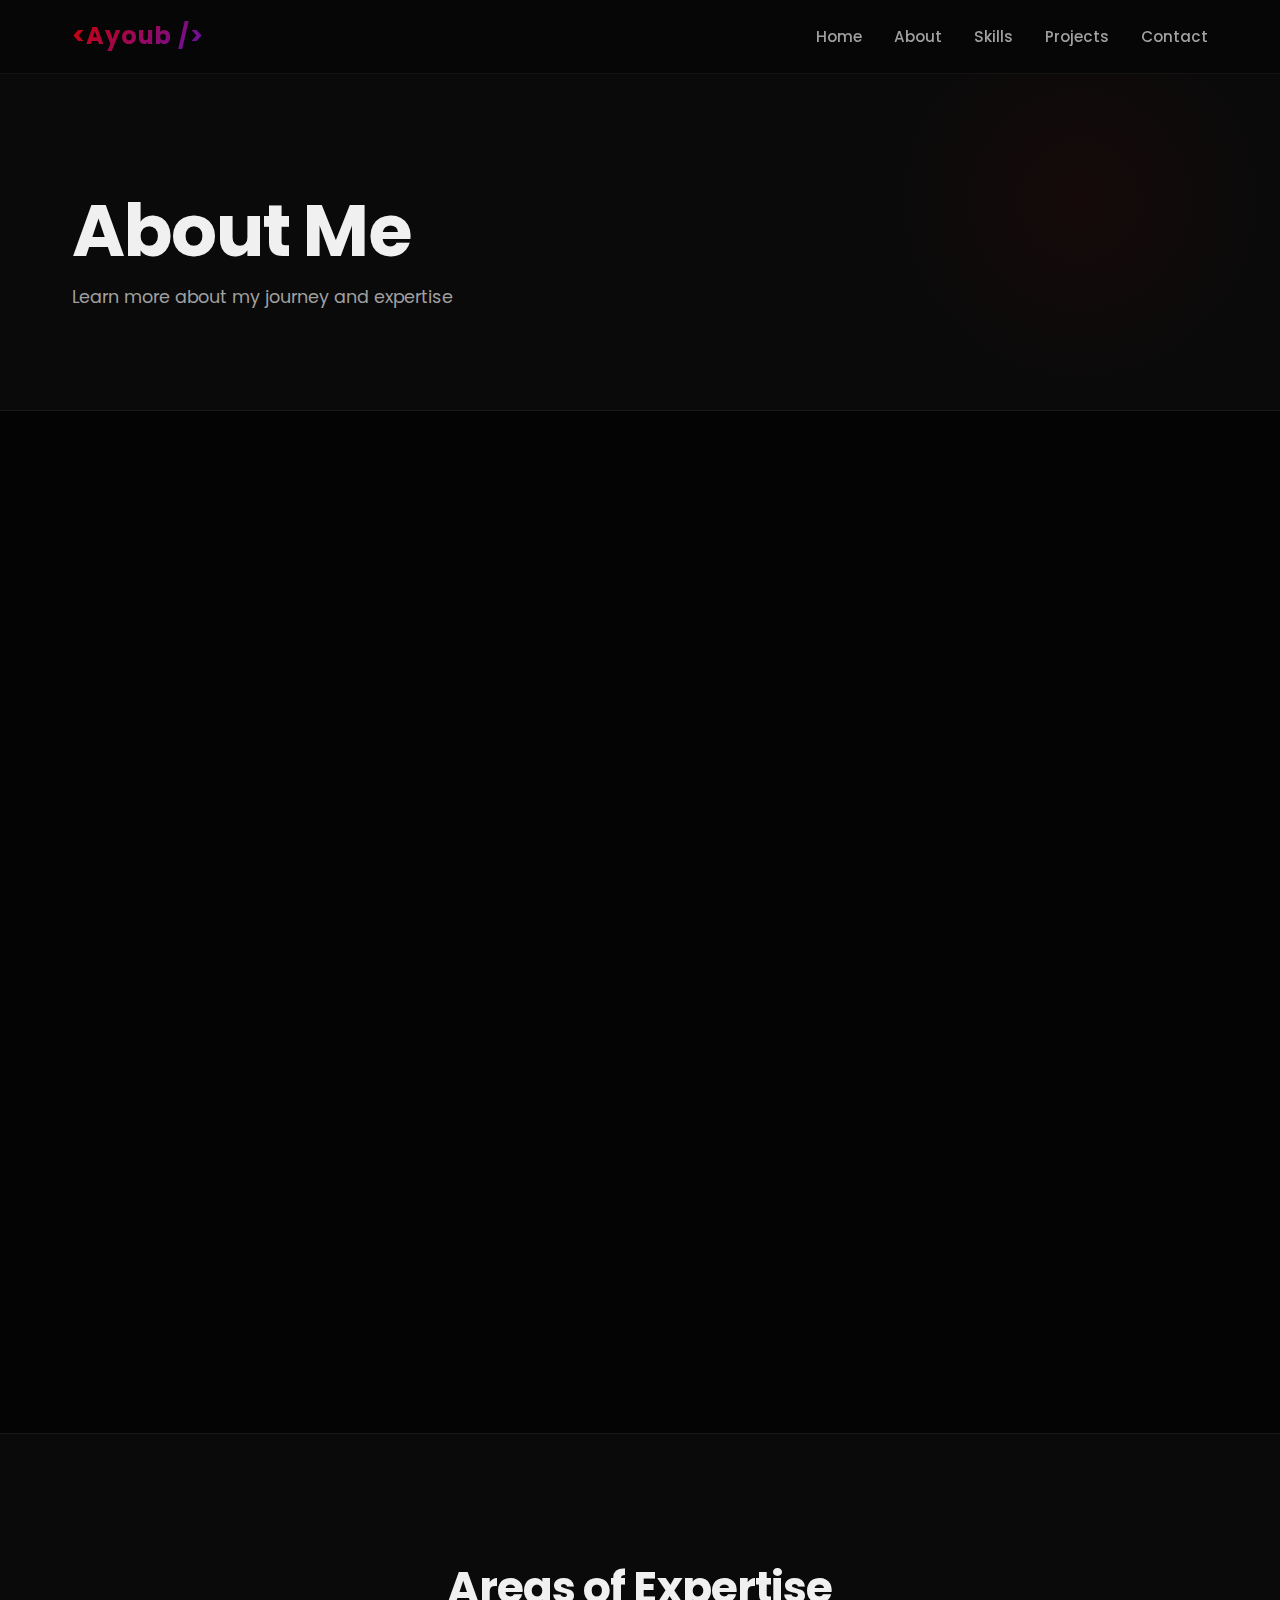
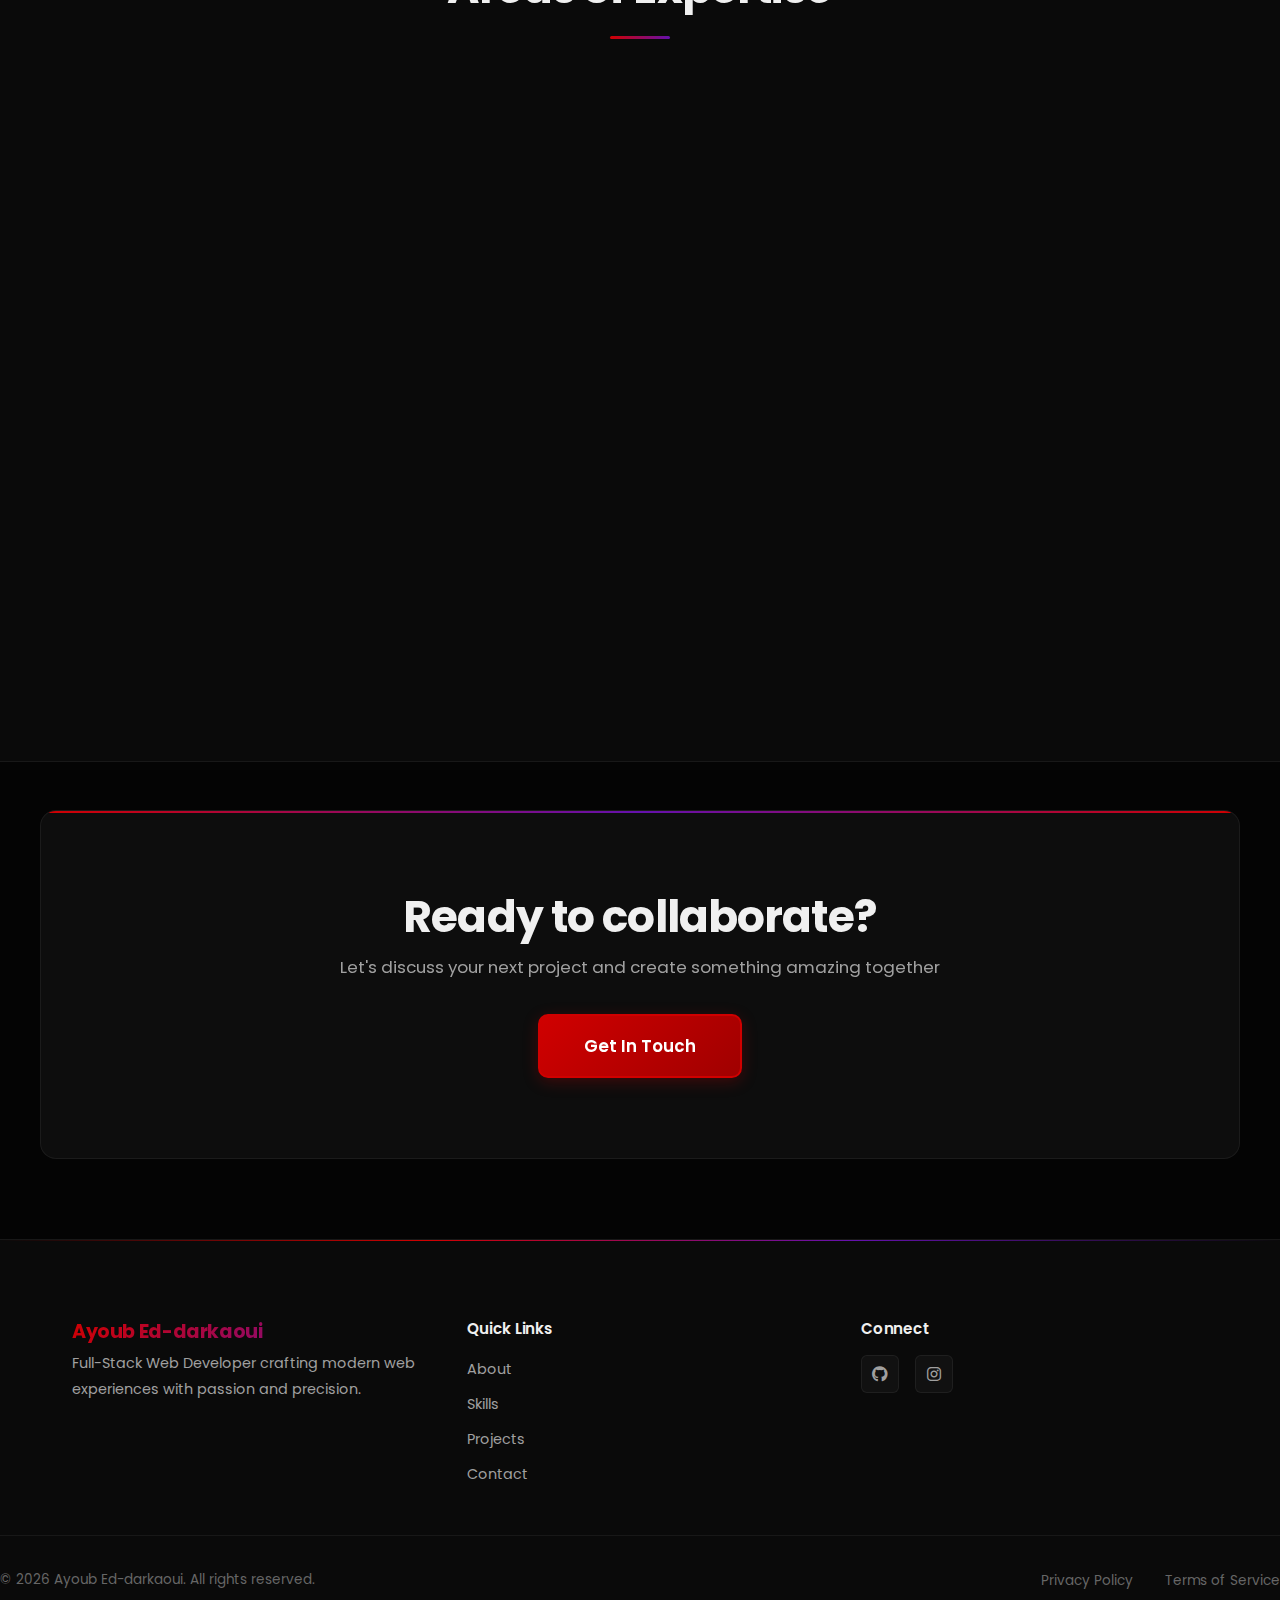
<file: about.html>
<!DOCTYPE html>
<html lang="en">

<head>
    <meta charset="UTF-8" />
    <meta name="viewport" content="width=device-width, initial-scale=1.0" />
    <meta name="description"
        content="About Ayoub Ed-darkaoui — Full-Stack Web Developer with expertise in modern web technologies." />
    <meta name="keywords" content="about, developer, web development, experience, skills" />
    <meta name="author" content="Ayoub Ed-darkaoui" />
    <title>About — Ayoub Ed-darkaoui</title>

    <link rel="preconnect" href="https://fonts.googleapis.com" />
    <link rel="preconnect" href="https://fonts.gstatic.com" crossorigin />
    <link
        href="https://fonts.googleapis.com/css2?family=Poppins:wght@300;400;500;600;700;800&family=Fira+Code:wght@400;500&display=swap"
        rel="stylesheet" />
    <link rel="stylesheet" href="https://cdnjs.cloudflare.com/ajax/libs/font-awesome/6.4.0/css/all.min.css" />
    <link rel="stylesheet" href="style.css" />
</head>

<body>
    <div class="code-bg" aria-hidden="true"></div>

    <!-- ========== NAVBAR ========== -->
    <header class="navbar">
        <nav class="navbar__container">
            <div class="navbar__logo">
                <a href="index.html"><span class="logo-text">&lt;Ayoub /&gt;</span></a>
            </div>
            <button class="navbar__toggle" aria-label="Toggle navigation menu" aria-expanded="false">
                <span class="hamburger"></span>
                <span class="hamburger"></span>
                <span class="hamburger"></span>
            </button>
            <ul class="navbar__menu">
                <li><a href="index.html" class="navbar__link">Home</a></li>
                <li><a href="about.html" class="navbar__link">About</a></li>
                <li><a href="skills.html" class="navbar__link">Skills</a></li>
                <li><a href="projects.html" class="navbar__link">Projects</a></li>
                <li><a href="contact.html" class="navbar__link">Contact</a></li>
            </ul>
        </nav>
    </header>

    <main>
        <!-- Page Header -->
        <section class="page-header">
            <div class="container">
                <h1>About Me</h1>
                <p class="page-header__subtitle">Learn more about my journey and expertise</p>
            </div>
        </section>

        <!-- ========== ABOUT SECTION ========== -->
        <section class="about-section section-padding">
            <div class="container">
                <div class="about-grid">
                    <!-- Text — Left Side -->
                    <div class="about-text reveal">
                        <h2>Professional Developer &amp; Creator</h2>
                        <p>
                            I am a young and ambitious developer at the beginning of my professional journey, driven by a strong passion for technology and software development. I am continuously learning and improving my skills in web development, exploring modern tools and frameworks to build clean, responsive, and user-friendly applications.
                        </p>
                        <p>
I enjoy solving problems, understanding how systems work, and turning ideas into functional digital solutions. Every project I work on is an opportunity to grow, challenge myself, and gain real-world experience.
                        </p>
                        <p>
                            Motivated, curious, and disciplined, I am committed to developing my expertise step by step, with the goal of becoming a highly skilled software engineer who creates impactful and innovative solutions.
                        </p>

                        <!-- Stats -->
                        <div class="about-stats">
                            <div class="stat-card">
                                <span class="stat__number">2</span>
                                <p class="stat__label">Projects Completed</p>
                            </div>
                            <div class="stat-card">
                                <span class="stat__number">1+</span>
                                <p class="stat__label">Happy Clients</p>
                            </div>
                            <div class="stat-card">
                                <span class="stat__number">3+</span>
                                <p class="stat__label">month Experience</p>
                            </div>
                            <div class="stat-card">
                                <span class="stat__number">∞</span>
                                <p class="stat__label">Always Learning</p>
                            </div>
                        </div>
                    </div>

                    <!-- Image — Right Side -->
                    <div class="about-image reveal">
                        <div class="about-image__wrapper">
                            <img src="./src/image.jpeg" alt="Ayoub Ed-darkaoui — Developer" loading="lazy" decoding="async" />
                        </div>
                    </div>
                </div>
            </div>
        </section>

        <!-- ========== EXPERTISE SECTION ========== -->
        <section class="expertise-section">
            <div class="container">
                <h2 class="section__title">Areas of Expertise</h2>

                <div class="expertise-grid reveal-stagger">
                    <article class="expertise-card reveal">
                        <div class="expertise-icon"><i class="fas fa-code"></i></div>
                        <h3>Front-End Development</h3>
                        <p>Crafting responsive, accessible user interfaces with HTML5, CSS3, and modern JavaScript.</p>
                    </article>

                    <article class="expertise-card reveal">
                        <div class="expertise-icon"><i class="fas fa-mobile-alt"></i></div>
                        <h3>Responsive Design</h3>
                        <p>Mobile-first approach ensuring perfect experiences across all devices and screen sizes.</p>
                    </article>

                    <article class="expertise-card reveal">
                        <div class="expertise-icon"><i class="fas fa-bolt"></i></div>
                        <h3>Performance Optimization</h3>
                        <p>Building fast, efficient websites with optimized assets and best-in-class performance
                            practices.</p>
                    </article>

                    <article class="expertise-card reveal">
                        <div class="expertise-icon"><i class="fas fa-universal-access"></i></div>
                        <h3>Web Accessibility</h3>
                        <p>Creating inclusive digital experiences. WCAG compliant, semantic HTML, and keyboard
                            navigation.</p>
                    </article>

                    <article class="expertise-card reveal">
                        <div class="expertise-icon"><i class="fas fa-search"></i></div>
                        <h3>SEO Best Practices</h3>
                        <p>Implementing technical SEO, structured data, and semantic markup for better visibility.</p>
                    </article>

                    <article class="expertise-card reveal">
                        <div class="expertise-icon"><i class="fas fa-pencil-ruler"></i></div>
                        <h3>UI/UX Design</h3>
                        <p>Implementing modern, clean interfaces with intuitive user experiences and smooth animations.
                        </p>
                    </article>
                </div>
            </div>
        </section>

        <!-- CTA -->
        <section class="cta-section">
            <div class="container">
                <h2>Ready to collaborate?</h2>
                <p>Let's discuss your next project and create something amazing together</p>
                <a href="contact.html" class="btn btn--primary btn--lg">Get In Touch</a>
            </div>
        </section>
    </main>

    <!-- ========== FOOTER ========== -->
    <footer class="footer">
        <div class="container footer__content">
            <div class="footer__section">
                <h3 class="footer__title">Ayoub Ed-darkaoui</h3>
                <p class="footer__text">Full-Stack Web Developer crafting modern web experiences with passion and
                    precision.</p>
            </div>
            <div class="footer__section">
                <h4 class="footer__subtitle">Quick Links</h4>
                <ul class="footer__links">
                    <li><a href="about.html" class="footer__link">About</a></li>
                    <li><a href="skills.html" class="footer__link">Skills</a></li>
                    <li><a href="projects.html" class="footer__link">Projects</a></li>
                    <li><a href="contact.html" class="footer__link">Contact</a></li>
                </ul>
            </div>
            <div class="footer__section">
                <h4 class="footer__subtitle">Connect</h4>
                <div class="footer__social">
                    <a href="https://github.com/ayoub-ed-darkaoui" target="_blank" rel="noopener noreferrer"
                        aria-label="GitHub"><i class="fab fa-github"></i></a>
                    <a href="https://www.instagram.com/stevven.21?igsh=eW5nNGFmdm9ucHYw&utm_source=qr" target="_blank"
                        rel="noopener noreferrer" aria-label="Instagram"><i class="fab fa-instagram"></i></a>
                </div>
            </div>
        </div>
        <div class="footer__bottom">
            <p>&copy; 2026 Ayoub Ed-darkaoui. All rights reserved.</p>
            <div class="footer__bottom-links">
                <a href="#" class="footer__bottom-link">Privacy Policy</a>
                <a href="#" class="footer__bottom-link">Terms of Service</a>
            </div>
        </div>
    </footer>

    <script src="script.js"></script>
</body>

</html>
</file>
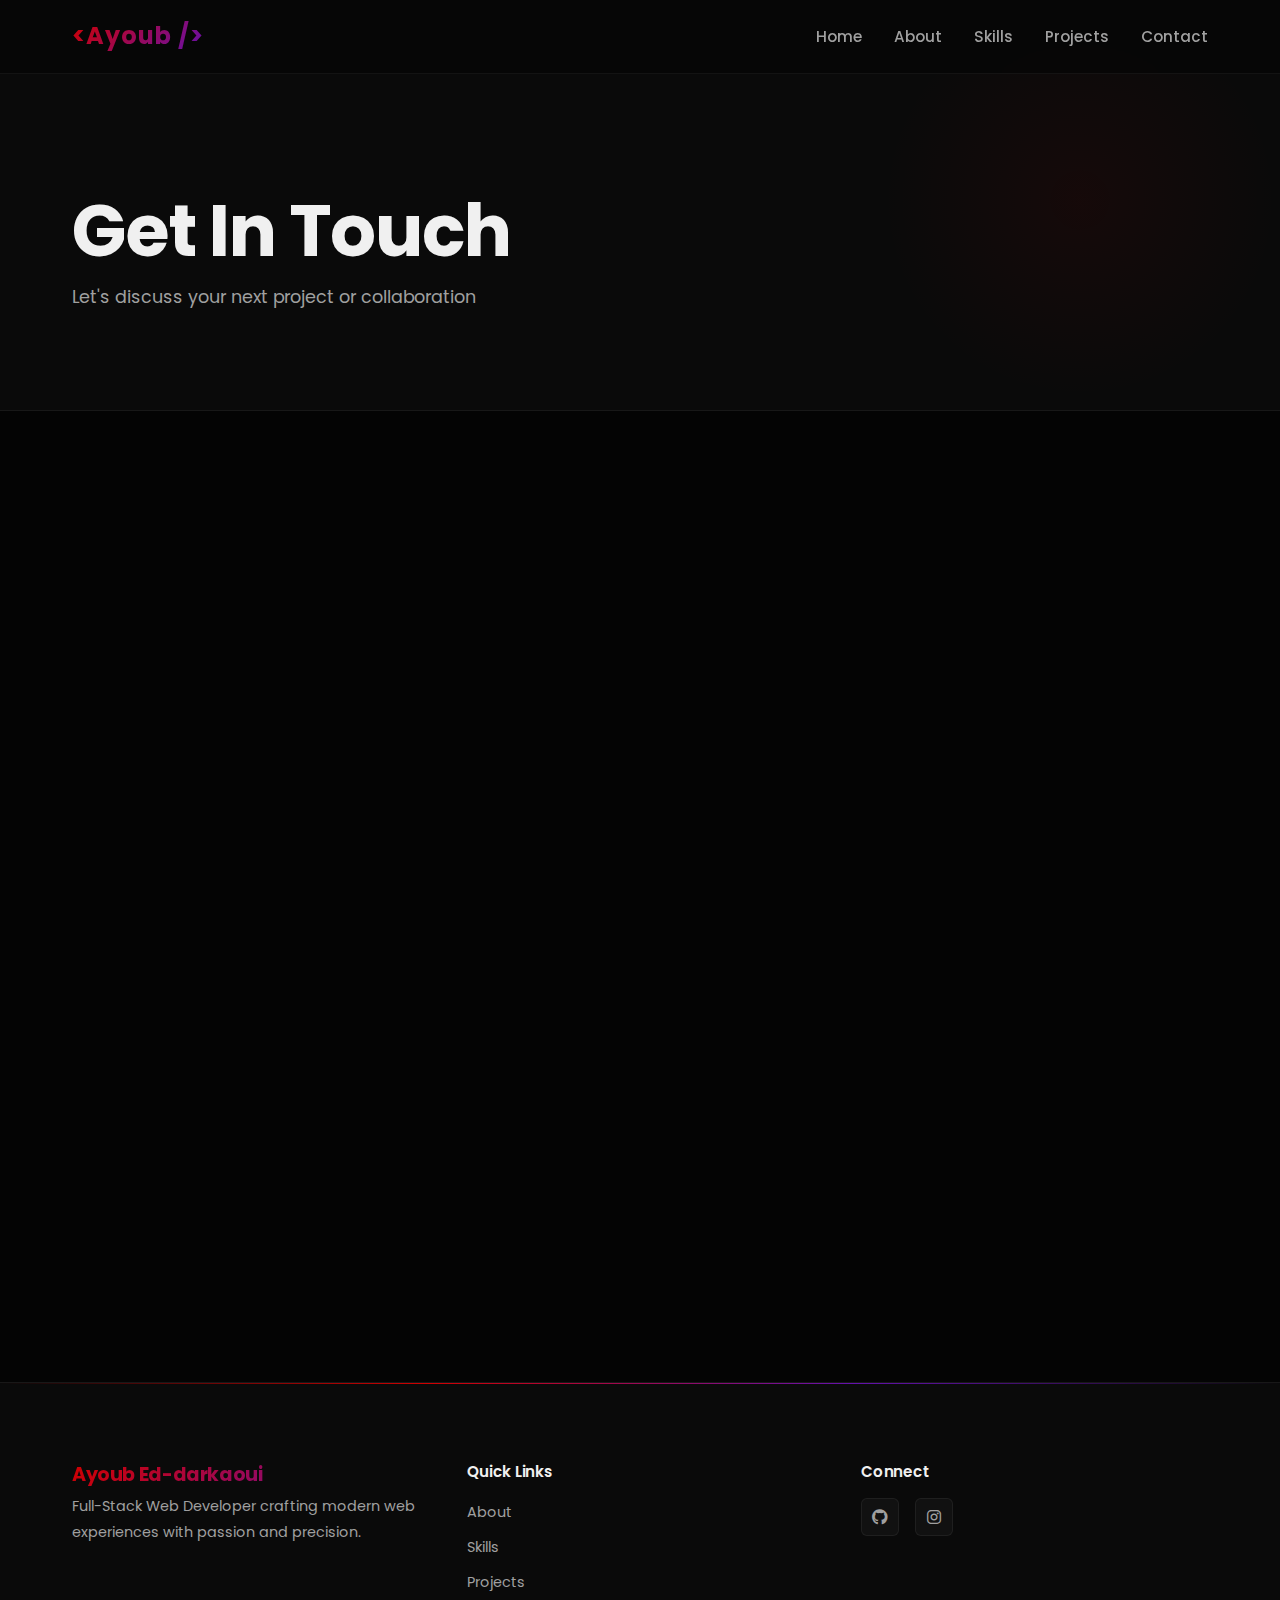
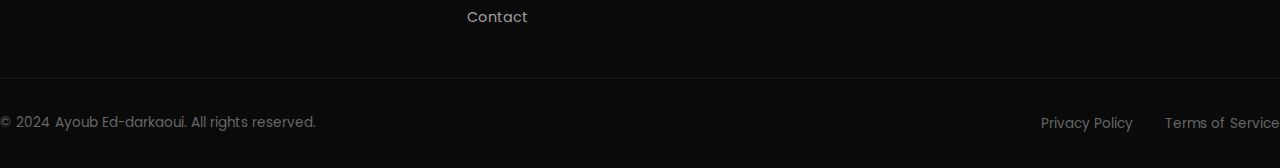
<file: contact.html>
<!DOCTYPE html>
<html lang="en">

<head>
    <meta charset="UTF-8" />
    <meta name="viewport" content="width=device-width, initial-scale=1.0" />
    <meta name="description"
        content="Contact Ayoub Ed-darkaoui — Web Developer. Get in touch for project inquiries or collaboration." />
    <meta name="keywords" content="contact, email, inquiry, collaboration, web development" />
    <meta name="author" content="Ayoub Ed-darkaoui" />
    <title>Contact — Ayoub Ed-darkaoui</title>

    <link rel="preconnect" href="https://fonts.googleapis.com" />
    <link rel="preconnect" href="https://fonts.gstatic.com" crossorigin />
    <link
        href="https://fonts.googleapis.com/css2?family=Poppins:wght@300;400;500;600;700;800&family=Fira+Code:wght@400;500&display=swap"
        rel="stylesheet" />
    <link rel="stylesheet" href="https://cdnjs.cloudflare.com/ajax/libs/font-awesome/6.4.0/css/all.min.css" />
    <link rel="stylesheet" href="style.css" />
</head>

<body>
    <div class="code-bg" aria-hidden="true"></div>

    <!-- ========== NAVBAR ========== -->
    <header class="navbar">
        <nav class="navbar__container">
            <div class="navbar__logo">
                <a href="index.html"><span class="logo-text">&lt;Ayoub /&gt;</span></a>
            </div>
            <button class="navbar__toggle" aria-label="Toggle navigation menu" aria-expanded="false">
                <span class="hamburger"></span>
                <span class="hamburger"></span>
                <span class="hamburger"></span>
            </button>
            <ul class="navbar__menu">
                <li><a href="index.html" class="navbar__link">Home</a></li>
                <li><a href="about.html" class="navbar__link">About</a></li>
                <li><a href="skills.html" class="navbar__link">Skills</a></li>
                <li><a href="projects.html" class="navbar__link">Projects</a></li>
                <li><a href="contact.html" class="navbar__link">Contact</a></li>
            </ul>
        </nav>
    </header>

    <main>
        <section class="page-header">
            <div class="container">
                <h1>Get In Touch</h1>
                <p class="page-header__subtitle">Let's discuss your next project or collaboration</p>
            </div>
        </section>

        <!-- ========== CONTACT SECTION ========== -->
        <section class="contact-section section-padding">
            <div class="container">
                <div class="contact-grid">
                    <!-- Contact Info -->
                    <div class="contact-info reveal">
                        <h2>Contact Information</h2>
                        <p>Feel free to reach out through any of these channels. I'm always excited to discuss new
                            projects and opportunities.</p>

                        <div class="contact-methods">
                            <div class="contact-method">
                                <div class="contact-method__icon"><i class="fas fa-envelope"></i></div>
                                <div class="contact-method__content">
                                    <h4>Email</h4>
                                    <a href="mailto:ayoubdarkaoui006@gmail.com">ayoubdarkaoui006@gmail.com</a>
                                </div>
                            </div>

                            <div class="contact-method">
                                <div class="contact-method__icon"><i class="fab fa-whatsapp"></i></div>
                                <div class="contact-method__content">
                                    <h4>WhatsApp</h4>
                                    <a href="https://wa.me/212711102367" target="_blank" rel="noopener noreferrer">+212
                                        711-102367</a>
                                </div>
                            </div>

                            <div class="contact-method">
                                <div class="contact-method__icon"><i class="fas fa-map-marker-alt"></i></div>
                                <div class="contact-method__content">
                                    <h4>Location</h4>
                                    <a href="https://www.google.com/maps/place/Casablanca,+Morocco" target="_blank"
                                        rel="noopener noreferrer">Casablanca, Morocco</a>
                                </div>
                            </div>
                        </div>

                        <div class="contact-social">
                            <h3>Connect With Me</h3>
                            <div class="social-links">
                                <a href="https://github.com/ayoub-ed-darkaoui" target="_blank" rel="noopener noreferrer"
                                    class="social-icon" aria-label="GitHub">
                                    <i class="fab fa-github"></i>
                                </a>
                                <a href="https://www.instagram.com/stevven.21?igsh=eW5nNGFmdm9ucHYw&utm_source=qr"
                                    target="_blank" rel="noopener noreferrer" class="social-icon"
                                    aria-label="Instagram">
                                    <i class="fab fa-instagram"></i>
                                </a>
                            </div>
                        </div>
                    </div>

                    <!-- Contact Form -->
                    <form class="contact-form reveal" id="contactForm">
                        <h2>Send Me a Message</h2>

                        <div class="form-group">
                            <label for="name" class="form-label">Full Name</label>
                            <input type="text" id="name" name="name" class="form-input" placeholder="Your name"
                                required />
                        </div>

                        <div class="form-group">
                            <label for="email" class="form-label">Email Address</label>
                            <input type="email" id="email" name="email" class="form-input" placeholder="your@email.com"
                                required />
                        </div>

                        <div class="form-group">
                            <label for="subject" class="form-label">Subject</label>
                            <input type="text" id="subject" name="subject" class="form-input"
                                placeholder="Project inquiry" required />
                        </div>

                        <div class="form-group">
                            <label for="message" class="form-label">Message</label>
                            <textarea id="message" name="message" class="form-textarea" rows="7"
                                placeholder="Tell me about your project..." required></textarea>
                        </div>

                        <button type="submit" class="btn btn--primary btn--full">
                            <i class="fas fa-paper-plane"></i> Send Message
                        </button>
                        <p class="form-notice" id="formNotice" style="display: none"></p>
                    </form>
                </div>
            </div>
        </section>
    </main>

    <!-- ========== FOOTER ========== -->
    <footer class="footer">
        <div class="container footer__content">
            <div class="footer__section">
                <h3 class="footer__title">Ayoub Ed-darkaoui</h3>
                <p class="footer__text">Full-Stack Web Developer crafting modern web experiences with passion and
                    precision.</p>
            </div>
            <div class="footer__section">
                <h4 class="footer__subtitle">Quick Links</h4>
                <ul class="footer__links">
                    <li><a href="about.html" class="footer__link">About</a></li>
                    <li><a href="skills.html" class="footer__link">Skills</a></li>
                    <li><a href="projects.html" class="footer__link">Projects</a></li>
                    <li><a href="contact.html" class="footer__link">Contact</a></li>
                </ul>
            </div>
            <div class="footer__section">
                <h4 class="footer__subtitle">Connect</h4>
                <div class="footer__social">
                    <a href="https://github.com/ayoub-ed-darkaoui" target="_blank" rel="noopener noreferrer"
                        aria-label="GitHub"><i class="fab fa-github"></i></a>
                    <a href="https://www.instagram.com/stevven.21?igsh=eW5nNGFmdm9ucHYw&utm_source=qr" target="_blank"
                        rel="noopener noreferrer" aria-label="Instagram"><i class="fab fa-instagram"></i></a>
                </div>
            </div>
        </div>
        <div class="footer__bottom">
            <p>&copy; 2024 Ayoub Ed-darkaoui. All rights reserved.</p>
            <div class="footer__bottom-links">
                <a href="#" class="footer__bottom-link">Privacy Policy</a>
                <a href="#" class="footer__bottom-link">Terms of Service</a>
            </div>
        </div>
    </footer>

    <script src="script.js"></script>
</body>

</html>
</file>
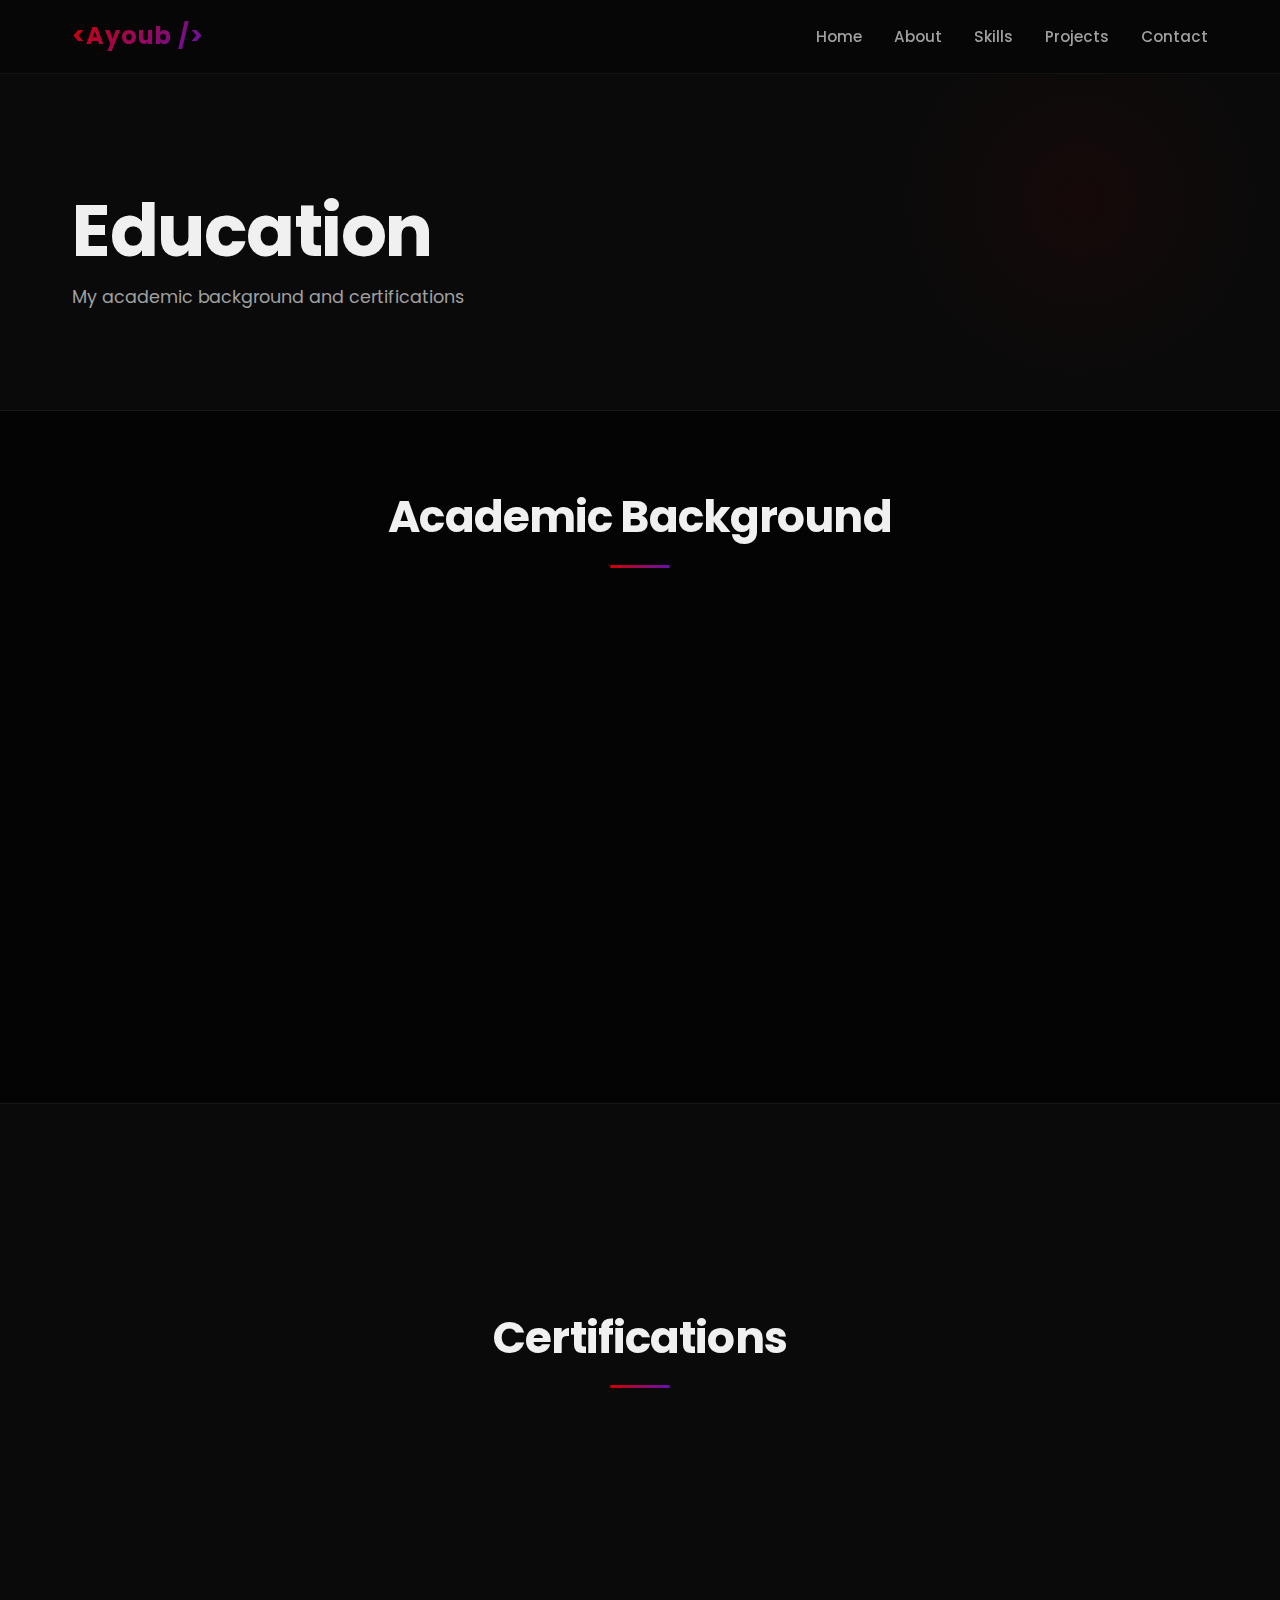
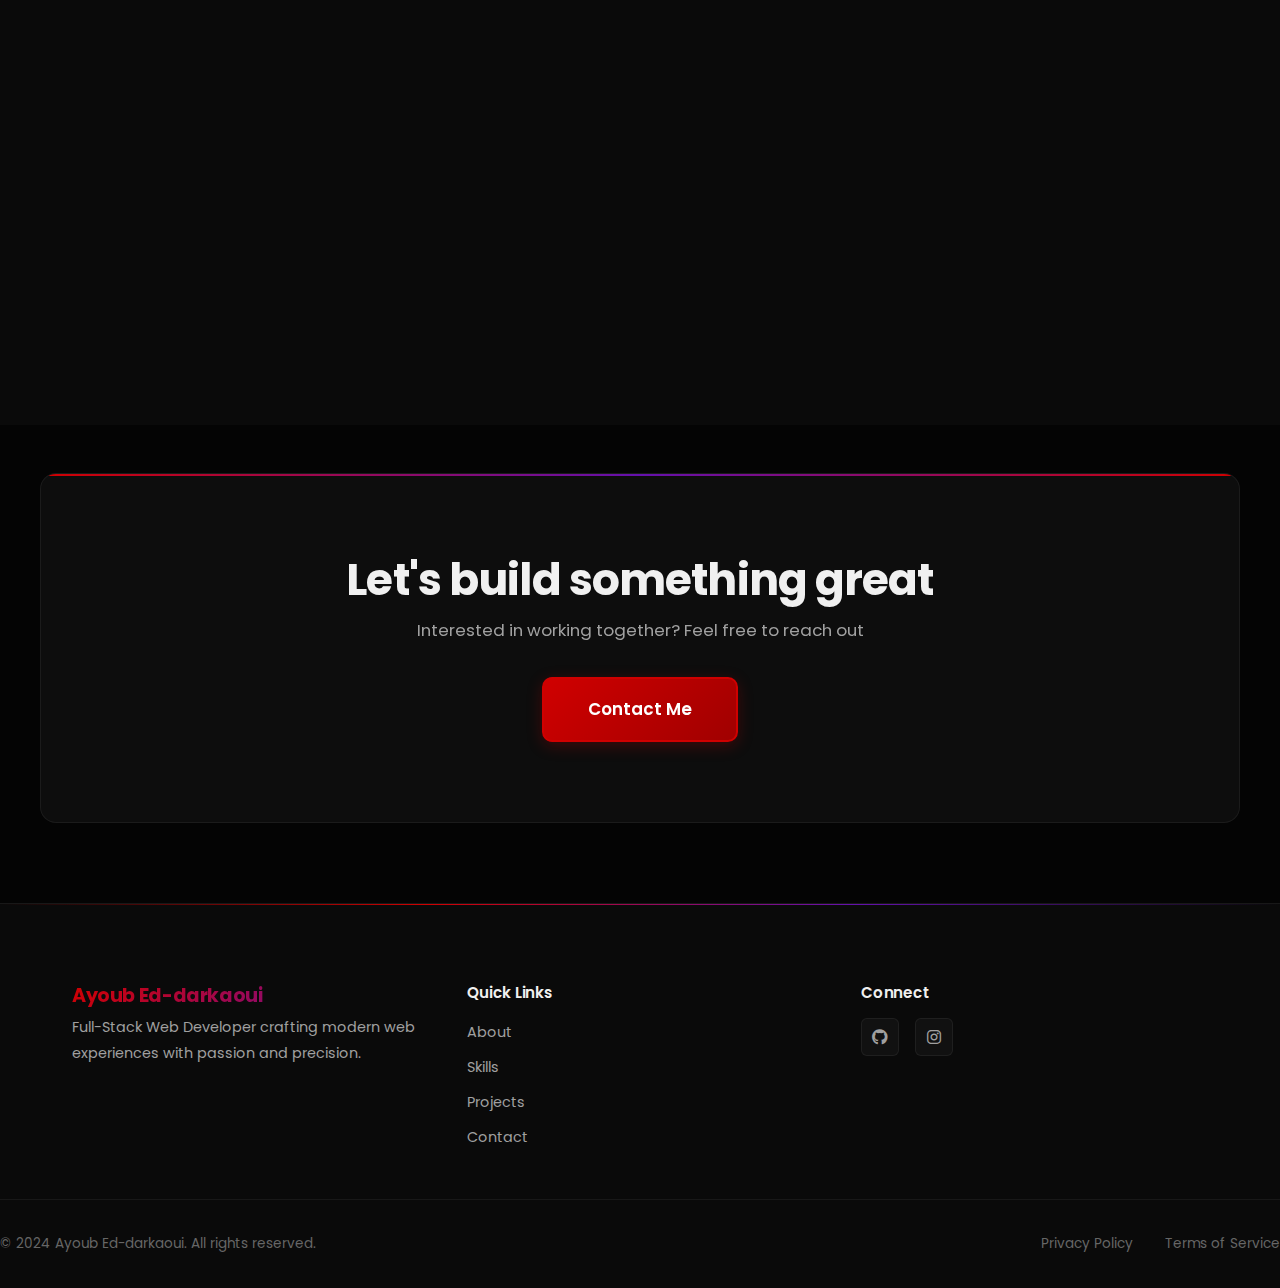
<file: education.html>
<!DOCTYPE html>
<html lang="en">

<head>
  <meta charset="UTF-8" />
  <meta name="viewport" content="width=device-width, initial-scale=1.0" />
  <meta name="description" content="Education and certifications of Ayoub Ed-darkaoui — Web Developer." />
  <meta name="keywords" content="education, certifications, learning, web development" />
  <meta name="author" content="Ayoub Ed-darkaoui" />
  <title>Education — Ayoub Ed-darkaoui</title>

  <link rel="preconnect" href="https://fonts.googleapis.com" />
  <link rel="preconnect" href="https://fonts.gstatic.com" crossorigin />
  <link
    href="https://fonts.googleapis.com/css2?family=Poppins:wght@300;400;500;600;700;800&family=Fira+Code:wght@400;500&display=swap"
    rel="stylesheet" />
  <link rel="stylesheet" href="https://cdnjs.cloudflare.com/ajax/libs/font-awesome/6.4.0/css/all.min.css" />
  <link rel="stylesheet" href="style.css" />
</head>

<body>
  <div class="code-bg" aria-hidden="true"></div>

  <!-- ========== NAVBAR ========== -->
  <header class="navbar">
    <nav class="navbar__container">
      <div class="navbar__logo">
        <a href="index.html"><span class="logo-text">&lt;Ayoub /&gt;</span></a>
      </div>
      <button class="navbar__toggle" aria-label="Toggle navigation menu" aria-expanded="false">
        <span class="hamburger"></span>
        <span class="hamburger"></span>
        <span class="hamburger"></span>
      </button>
      <ul class="navbar__menu">
        <li><a href="index.html" class="navbar__link">Home</a></li>
        <li><a href="about.html" class="navbar__link">About</a></li>
        <li><a href="skills.html" class="navbar__link">Skills</a></li>
        <li><a href="projects.html" class="navbar__link">Projects</a></li>
        <li><a href="contact.html" class="navbar__link">Contact</a></li>
      </ul>
    </nav>
  </header>

  <main>
    <section class="page-header">
      <div class="container">
        <h1>Education</h1>
        <p class="page-header__subtitle">My academic background and certifications</p>
      </div>
    </section>

    <!-- ========== EDUCATION TIMELINE ========== -->
    <section class="timeline-section section-padding">
      <div class="container">
        <h2 class="section__title">Academic Background</h2>

        <div class="timeline reveal-stagger">
          <div class="timeline-card reveal">
            <div class="timeline-card__header">
              <div>
                <h3>Bachelor's Degree in Computer Science</h3>
                <p class="subtitle">University — Computer Science Department</p>
              </div>
              <span class="timeline-card__date">2020 — 2024</span>
            </div>
            <p>Focused on web development, data structures, algorithms, and software engineering principles. Completed
              several projects involving full-stack web applications.</p>
          </div>

          <div class="timeline-card reveal">
            <div class="timeline-card__header">
              <div>
                <h3>High School Diploma</h3>
                <p class="subtitle">High School — Science Track</p>
              </div>
              <span class="timeline-card__date">2017 — 2020</span>
            </div>
            <p>Studied mathematics, physics, and introductory programming. Discovered passion for technology and web
              development during this period.</p>
          </div>
        </div>
      </div>
    </section>

    <!-- Certifications -->
    <section class="timeline-section"
      style="border-top: 1px solid rgba(255,255,255,0.06); background: var(--color-bg-secondary);">
      <div class="container section-padding">
        <h2 class="section__title">Certifications</h2>

        <div class="timeline reveal-stagger">
          <div class="timeline-card reveal">
            <div class="timeline-card__header">
              <div>
                <h3>Responsive Web Design</h3>
                <p class="subtitle">freeCodeCamp</p>
              </div>
              <span class="timeline-card__date">2023</span>
            </div>
            <p>Comprehensive certification covering HTML5, CSS3, Flexbox, Grid, and responsive design principles.</p>
          </div>

          <div class="timeline-card reveal">
            <div class="timeline-card__header">
              <div>
                <h3>JavaScript Algorithms &amp; Data Structures</h3>
                <p class="subtitle">freeCodeCamp</p>
              </div>
              <span class="timeline-card__date">2023</span>
            </div>
            <p>In-depth study of JavaScript ES6+, object-oriented programming, functional programming, and data
              structures.</p>
          </div>
        </div>
      </div>
    </section>

    <!-- CTA -->
    <section class="cta-section">
      <div class="container">
        <h2>Let's build something great</h2>
        <p>Interested in working together? Feel free to reach out</p>
        <a href="contact.html" class="btn btn--primary btn--lg">Contact Me</a>
      </div>
    </section>
  </main>

  <!-- ========== FOOTER ========== -->
  <footer class="footer">
    <div class="container footer__content">
      <div class="footer__section">
        <h3 class="footer__title">Ayoub Ed-darkaoui</h3>
        <p class="footer__text">Full-Stack Web Developer crafting modern web experiences with passion and precision.</p>
      </div>
      <div class="footer__section">
        <h4 class="footer__subtitle">Quick Links</h4>
        <ul class="footer__links">
          <li><a href="about.html" class="footer__link">About</a></li>
          <li><a href="skills.html" class="footer__link">Skills</a></li>
          <li><a href="projects.html" class="footer__link">Projects</a></li>
          <li><a href="contact.html" class="footer__link">Contact</a></li>
        </ul>
      </div>
      <div class="footer__section">
        <h4 class="footer__subtitle">Connect</h4>
        <div class="footer__social">
          <a href="https://github.com/ayoub-ed-darkaoui" target="_blank" rel="noopener noreferrer"
            aria-label="GitHub"><i class="fab fa-github"></i></a>
          <a href="https://www.instagram.com/stevven.21?igsh=eW5nNGFmdm9ucHYw&utm_source=qr" target="_blank"
            rel="noopener noreferrer" aria-label="Instagram"><i class="fab fa-instagram"></i></a>
        </div>
      </div>
    </div>
    <div class="footer__bottom">
      <p>&copy; 2024 Ayoub Ed-darkaoui. All rights reserved.</p>
      <div class="footer__bottom-links">
        <a href="#" class="footer__bottom-link">Privacy Policy</a>
        <a href="#" class="footer__bottom-link">Terms of Service</a>
      </div>
    </div>
  </footer>

  <script src="script.js"></script>
</body>

</html>
</file>
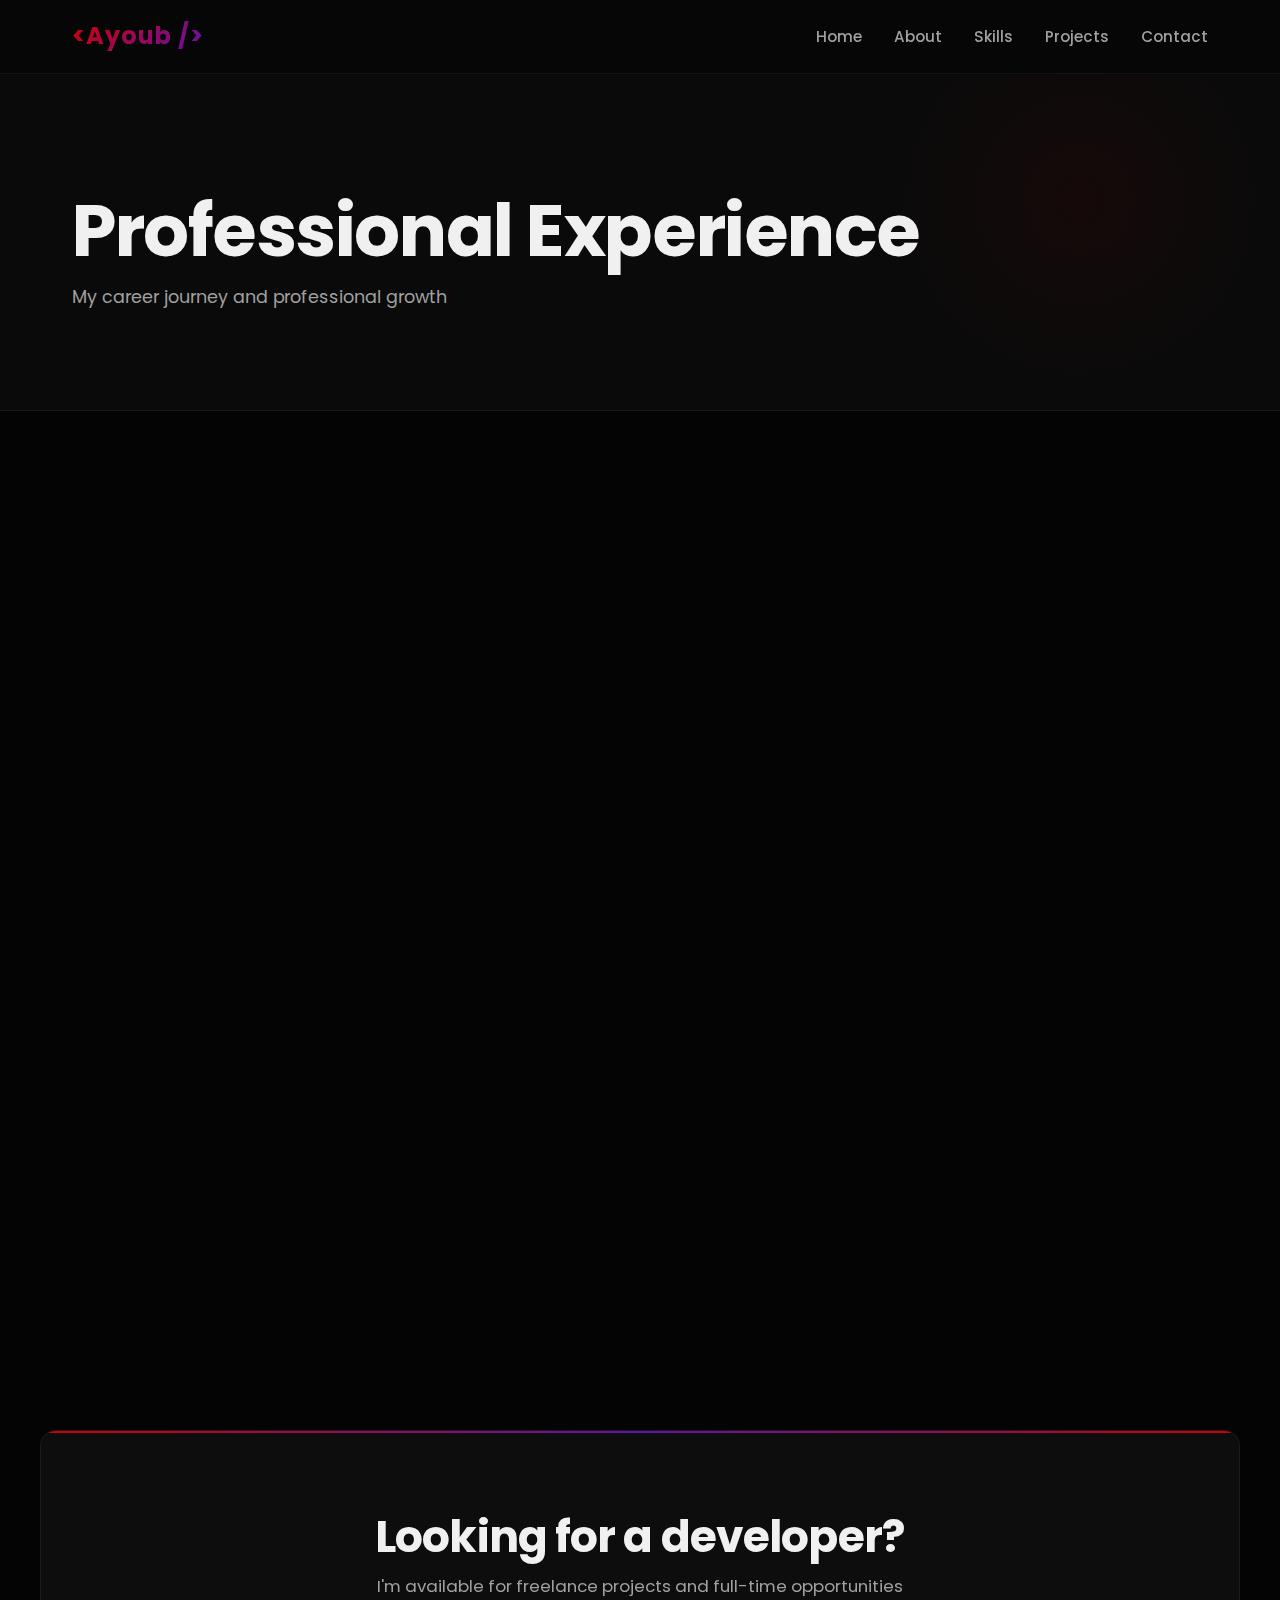
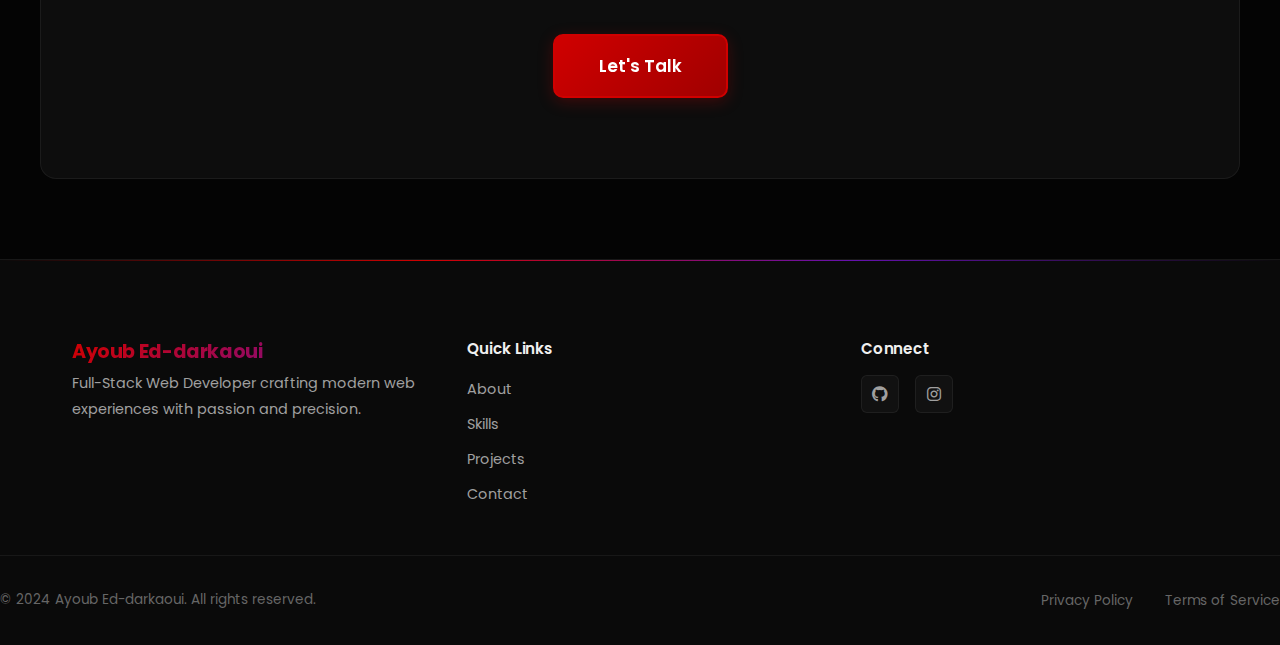
<file: experience.html>
<!DOCTYPE html>
<html lang="en">

<head>
  <meta charset="UTF-8" />
  <meta name="viewport" content="width=device-width, initial-scale=1.0" />
  <meta name="description" content="Professional experience of Ayoub Ed-darkaoui — Web Developer." />
  <meta name="keywords" content="experience, work history, web development, professional" />
  <meta name="author" content="Ayoub Ed-darkaoui" />
  <title>Experience — Ayoub Ed-darkaoui</title>

  <link rel="preconnect" href="https://fonts.googleapis.com" />
  <link rel="preconnect" href="https://fonts.gstatic.com" crossorigin />
  <link
    href="https://fonts.googleapis.com/css2?family=Poppins:wght@300;400;500;600;700;800&family=Fira+Code:wght@400;500&display=swap"
    rel="stylesheet" />
  <link rel="stylesheet" href="https://cdnjs.cloudflare.com/ajax/libs/font-awesome/6.4.0/css/all.min.css" />
  <link rel="stylesheet" href="style.css" />
</head>

<body>
  <div class="code-bg" aria-hidden="true"></div>

  <!-- ========== NAVBAR ========== -->
  <header class="navbar">
    <nav class="navbar__container">
      <div class="navbar__logo">
        <a href="index.html"><span class="logo-text">&lt;Ayoub /&gt;</span></a>
      </div>
      <button class="navbar__toggle" aria-label="Toggle navigation menu" aria-expanded="false">
        <span class="hamburger"></span>
        <span class="hamburger"></span>
        <span class="hamburger"></span>
      </button>
      <ul class="navbar__menu">
        <li><a href="index.html" class="navbar__link">Home</a></li>
        <li><a href="about.html" class="navbar__link">About</a></li>
        <li><a href="skills.html" class="navbar__link">Skills</a></li>
        <li><a href="projects.html" class="navbar__link">Projects</a></li>
        <li><a href="contact.html" class="navbar__link">Contact</a></li>
      </ul>
    </nav>
  </header>

  <main>
    <section class="page-header">
      <div class="container">
        <h1>Professional Experience</h1>
        <p class="page-header__subtitle">My career journey and professional growth</p>
      </div>
    </section>

    <!-- ========== EXPERIENCE TIMELINE ========== -->
    <section class="timeline-section section-padding">
      <div class="container">
        <div class="timeline reveal-stagger">
          <div class="timeline-card reveal">
            <div class="timeline-card__header">
              <div>
                <h3>Full-Stack Web Developer</h3>
                <p class="subtitle">Freelance / Self-Employed</p>
              </div>
              <span class="timeline-card__date">2022 — Present</span>
            </div>
            <ul>
              <li>Develop responsive, modern websites and web applications for diverse clients</li>
              <li>Implement clean UI/UX designs with focus on accessibility and performance</li>
              <li>Collaborate with clients to translate business requirements into technical solutions</li>
              <li>Optimize web performance achieving high Lighthouse scores</li>
            </ul>
          </div>

          <div class="timeline-card reveal">
            <div class="timeline-card__header">
              <div>
                <h3>Front-End Developer Intern</h3>
                <p class="subtitle">Tech Company</p>
              </div>
              <span class="timeline-card__date">2021 — 2022</span>
            </div>
            <ul>
              <li>Built and maintained responsive web interfaces using HTML, CSS, and JavaScript</li>
              <li>Collaborated with design team to implement pixel-perfect UI components</li>
              <li>Participated in code reviews and agile development processes</li>
              <li>Improved page load times by 40% through optimization techniques</li>
            </ul>
          </div>

          <div class="timeline-card reveal">
            <div class="timeline-card__header">
              <div>
                <h3>Web Development Student</h3>
                <p class="subtitle">Self-Learning &amp; Online Courses</p>
              </div>
              <span class="timeline-card__date">2019 — 2021</span>
            </div>
            <ul>
              <li>Completed multiple online courses and certifications in web development</li>
              <li>Built personal projects to practice HTML, CSS, JavaScript, and Git</li>
              <li>Contributed to open-source projects and developer communities</li>
            </ul>
          </div>
        </div>
      </div>
    </section>

    <!-- CTA -->
    <section class="cta-section">
      <div class="container">
        <h2>Looking for a developer?</h2>
        <p>I'm available for freelance projects and full-time opportunities</p>
        <a href="contact.html" class="btn btn--primary btn--lg">Let's Talk</a>
      </div>
    </section>
  </main>

  <!-- ========== FOOTER ========== -->
  <footer class="footer">
    <div class="container footer__content">
      <div class="footer__section">
        <h3 class="footer__title">Ayoub Ed-darkaoui</h3>
        <p class="footer__text">Full-Stack Web Developer crafting modern web experiences with passion and precision.</p>
      </div>
      <div class="footer__section">
        <h4 class="footer__subtitle">Quick Links</h4>
        <ul class="footer__links">
          <li><a href="about.html" class="footer__link">About</a></li>
          <li><a href="skills.html" class="footer__link">Skills</a></li>
          <li><a href="projects.html" class="footer__link">Projects</a></li>
          <li><a href="contact.html" class="footer__link">Contact</a></li>
        </ul>
      </div>
      <div class="footer__section">
        <h4 class="footer__subtitle">Connect</h4>
        <div class="footer__social">
          <a href="https://github.com/ayoub-ed-darkaoui" target="_blank" rel="noopener noreferrer"
            aria-label="GitHub"><i class="fab fa-github"></i></a>
          <a href="https://www.instagram.com/stevven.21?igsh=eW5nNGFmdm9ucHYw&utm_source=qr" target="_blank"
            rel="noopener noreferrer" aria-label="Instagram"><i class="fab fa-instagram"></i></a>
        </div>
      </div>
    </div>
    <div class="footer__bottom">
      <p>&copy; 2024 Ayoub Ed-darkaoui. All rights reserved.</p>
      <div class="footer__bottom-links">
        <a href="#" class="footer__bottom-link">Privacy Policy</a>
        <a href="#" class="footer__bottom-link">Terms of Service</a>
      </div>
    </div>
  </footer>

  <script src="script.js"></script>
</body>

</html>
</file>
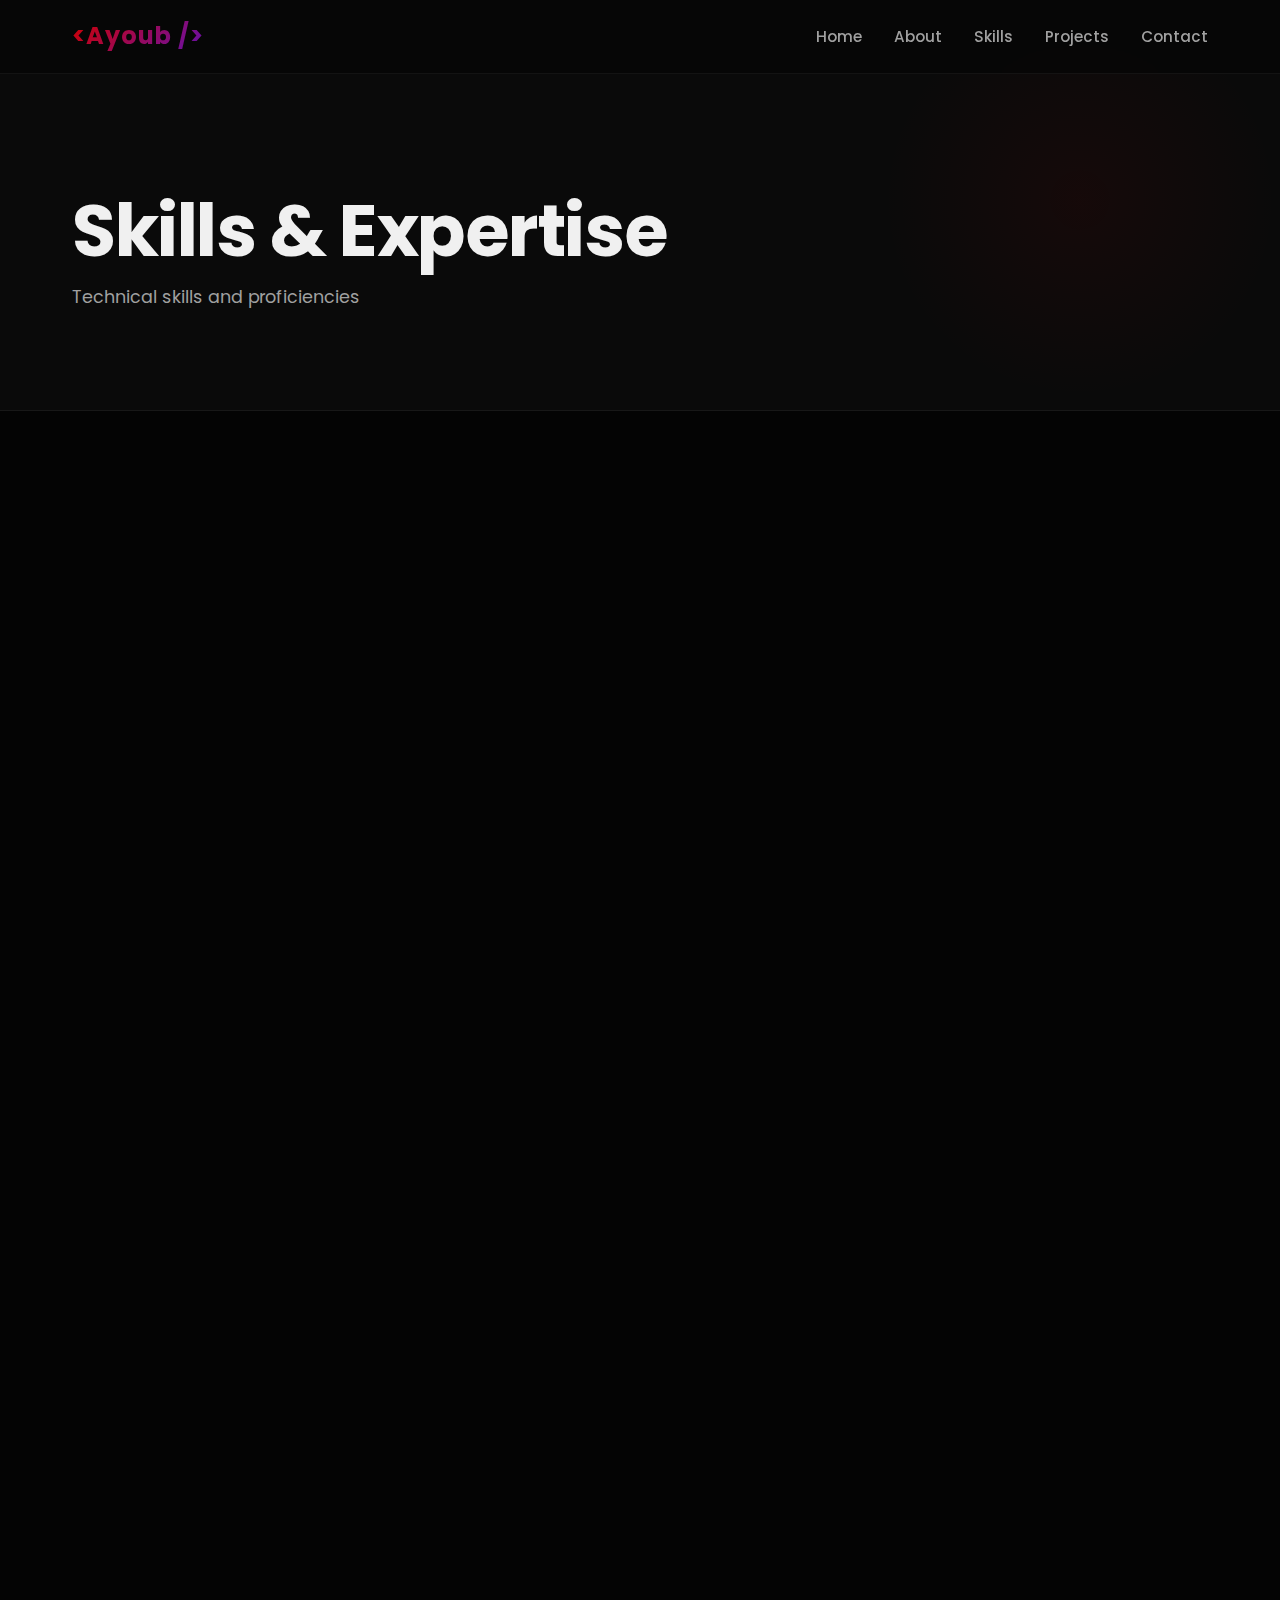
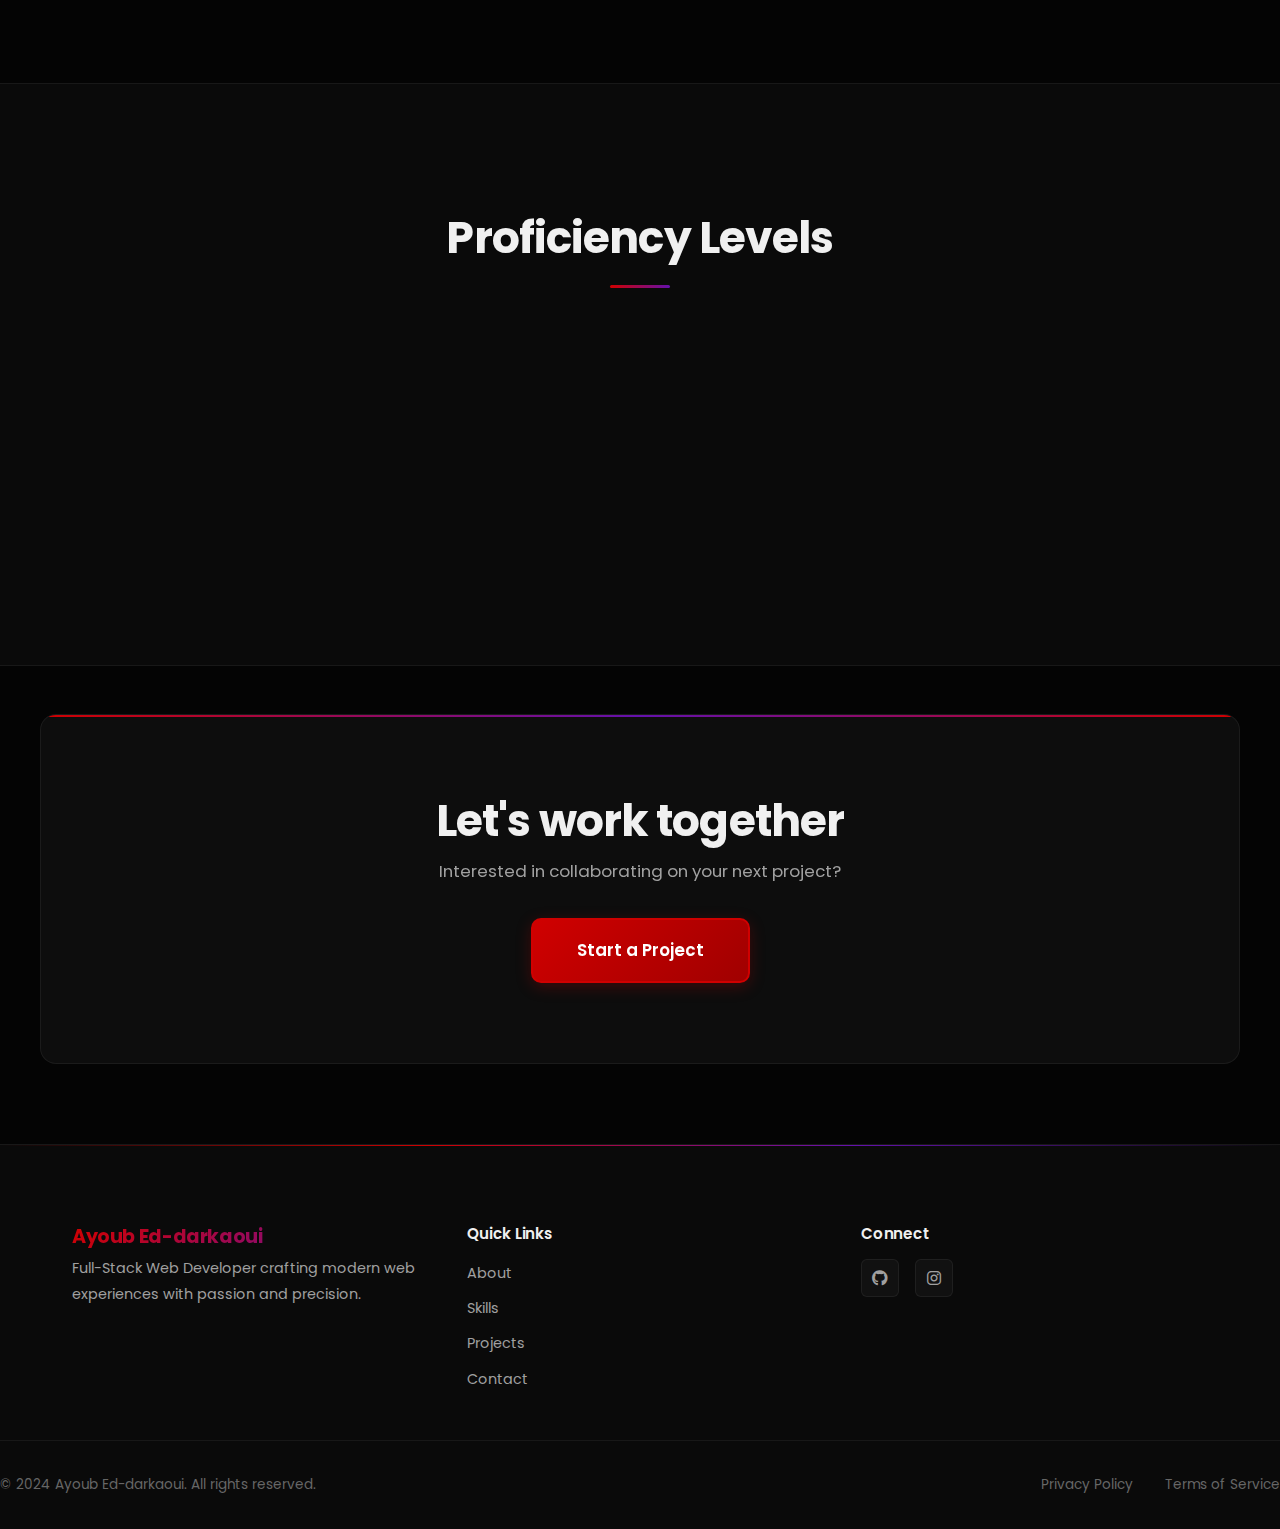
<file: skills.html>
<!DOCTYPE html>
<html lang="en">

<head>
    <meta charset="UTF-8" />
    <meta name="viewport" content="width=device-width, initial-scale=1.0" />
    <meta name="description" content="Skills and technical expertise of Ayoub Ed-darkaoui — Web Developer." />
    <meta name="keywords" content="skills, HTML, CSS, JavaScript, web development, technical skills" />
    <meta name="author" content="Ayoub Ed-darkaoui" />
    <title>Skills — Ayoub Ed-darkaoui</title>

    <link rel="preconnect" href="https://fonts.googleapis.com" />
    <link rel="preconnect" href="https://fonts.gstatic.com" crossorigin />
    <link
        href="https://fonts.googleapis.com/css2?family=Poppins:wght@300;400;500;600;700;800&family=Fira+Code:wght@400;500&display=swap"
        rel="stylesheet" />
    <link rel="stylesheet" href="https://cdnjs.cloudflare.com/ajax/libs/font-awesome/6.4.0/css/all.min.css" />
    <link rel="stylesheet" href="style.css" />
</head>

<body>
    <div class="code-bg" aria-hidden="true"></div>

    <!-- ========== NAVBAR ========== -->
    <header class="navbar">
        <nav class="navbar__container">
            <div class="navbar__logo">
                <a href="index.html"><span class="logo-text">&lt;Ayoub /&gt;</span></a>
            </div>
            <button class="navbar__toggle" aria-label="Toggle navigation menu" aria-expanded="false">
                <span class="hamburger"></span>
                <span class="hamburger"></span>
                <span class="hamburger"></span>
            </button>
            <ul class="navbar__menu">
                <li><a href="index.html" class="navbar__link">Home</a></li>
                <li><a href="about.html" class="navbar__link">About</a></li>
                <li><a href="skills.html" class="navbar__link">Skills</a></li>
                <li><a href="projects.html" class="navbar__link">Projects</a></li>
                <li><a href="contact.html" class="navbar__link">Contact</a></li>
            </ul>
        </nav>
    </header>

    <main>
        <section class="page-header">
            <div class="container">
                <h1>Skills &amp; Expertise</h1>
                <p class="page-header__subtitle">Technical skills and proficiencies</p>
            </div>
        </section>

        <!-- ========== SKILLS GRID ========== -->
        <section class="skills-section section-padding">
            <div class="container">
                <div class="skills-grid reveal-stagger">
                    <article class="skill-card reveal">
                        <div class="skill-icon"><i class="fab fa-html5"></i></div>
                        <h3 class="skill-title">HTML5</h3>
                        <p class="skill-description">Semantic markup, accessibility standards, SEO optimization, and
                            modern HTML5 features.</p>
                        <div class="skill-tags">
                            <span class="tag">Semantic HTML</span>
                            <span class="tag">Accessibility</span>
                            <span class="tag">SEO</span>
                        </div>
                    </article>

                    <article class="skill-card reveal">
                        <div class="skill-icon"><i class="fab fa-css3-alt"></i></div>
                        <h3 class="skill-title">CSS3</h3>
                        <p class="skill-description">Flexbox, Grid layouts, animations, transitions, responsive design,
                            and modern CSS features.</p>
                        <div class="skill-tags">
                            <span class="tag">Flexbox</span>
                            <span class="tag">Grid</span>
                            <span class="tag">Animations</span>
                        </div>
                    </article>

                    <article class="skill-card reveal">
                        <div class="skill-icon"><i class="fab fa-js-square"></i></div>
                        <h3 class="skill-title">JavaScript</h3>
                        <p class="skill-description">ES6+, DOM manipulation, async programming, event handling, and
                            modern JavaScript practices.</p>
                        <div class="skill-tags">
                            <span class="tag">ES6+</span>
                            <span class="tag">DOM API</span>
                            <span class="tag">Async</span>
                        </div>
                    </article>

                    <article class="skill-card reveal">
                        <div class="skill-icon"><i class="fas fa-mobile-alt"></i></div>
                        <h3 class="skill-title">Responsive Design</h3>
                        <p class="skill-description">Mobile-first approach, media queries, flexible layouts, and
                            cross-device optimization.</p>
                        <div class="skill-tags">
                            <span class="tag">Mobile-First</span>
                            <span class="tag">Media Queries</span>
                            <span class="tag">Adaptive</span>
                        </div>
                    </article>

                    <article class="skill-card reveal">
                        <div class="skill-icon"><i class="fas fa-bolt"></i></div>
                        <h3 class="skill-title">Performance</h3>
                        <p class="skill-description">Image optimization, lazy loading, code splitting, caching
                            strategies, and Core Web Vitals.</p>
                        <div class="skill-tags">
                            <span class="tag">Optimization</span>
                            <span class="tag">Lazy Loading</span>
                            <span class="tag">Web Vitals</span>
                        </div>
                    </article>

                    <article class="skill-card reveal">
                        <div class="skill-icon"><i class="fas fa-universal-access"></i></div>
                        <h3 class="skill-title">Accessibility</h3>
                        <p class="skill-description">WCAG compliance, ARIA attributes, keyboard navigation, screen
                            reader optimization.</p>
                        <div class="skill-tags">
                            <span class="tag">WCAG</span>
                            <span class="tag">ARIA</span>
                            <span class="tag">Inclusive</span>
                        </div>
                    </article>

                    <article class="skill-card reveal">
                        <div class="skill-icon"><i class="fas fa-tools"></i></div>
                        <h3 class="skill-title">Development Tools</h3>
                        <p class="skill-description">Git, VS Code, Chrome DevTools, npm, webpack, and modern development
                            workflows.</p>
                        <div class="skill-tags">
                            <span class="tag">Git</span>
                            <span class="tag">VS Code</span>
                            <span class="tag">DevTools</span>
                        </div>
                    </article>

                    <article class="skill-card reveal">
                        <div class="skill-icon"><i class="fab fa-git-alt"></i></div>
                        <h3 class="skill-title">Version Control</h3>
                        <p class="skill-description">Git workflows, GitHub, GitLab, branching strategies, and
                            collaborative development.</p>
                        <div class="skill-tags">
                            <span class="tag">Git</span>
                            <span class="tag">GitHub</span>
                            <span class="tag">Collaboration</span>
                        </div>
                    </article>
                </div>
            </div>
        </section>

        <!-- ========== PROFICIENCY LEVELS ========== -->
        <section class="proficiency-section">
            <div class="container">
                <h2 class="section__title">Proficiency Levels</h2>

                <div class="proficiency-grid reveal-stagger">
                    <div class="proficiency-item reveal">
                        <div class="proficiency-header">
                            <h4>HTML / Semantic Markup</h4>
                            <span class="proficiency-badge">Expert</span>
                        </div>
                        <div class="proficiency-bar">
                            <div class="proficiency-fill" style="width: 95%"></div>
                        </div>
                    </div>

                    <div class="proficiency-item reveal">
                        <div class="proficiency-header">
                            <h4>CSS / Styling</h4>
                            <span class="proficiency-badge">Expert</span>
                        </div>
                        <div class="proficiency-bar">
                            <div class="proficiency-fill" style="width: 90%"></div>
                        </div>
                    </div>

                    <div class="proficiency-item reveal">
                        <div class="proficiency-header">
                            <h4>JavaScript / DOM</h4>
                            <span class="proficiency-badge">Advanced</span>
                        </div>
                        <div class="proficiency-bar">
                            <div class="proficiency-fill" style="width: 85%"></div>
                        </div>
                    </div>

                    <div class="proficiency-item reveal">
                        <div class="proficiency-header">
                            <h4>Responsive Design</h4>
                            <span class="proficiency-badge">Expert</span>
                        </div>
                        <div class="proficiency-bar">
                            <div class="proficiency-fill" style="width: 92%"></div>
                        </div>
                    </div>

                    <div class="proficiency-item reveal">
                        <div class="proficiency-header">
                            <h4>Performance Optimization</h4>
                            <span class="proficiency-badge">Advanced</span>
                        </div>
                        <div class="proficiency-bar">
                            <div class="proficiency-fill" style="width: 88%"></div>
                        </div>
                    </div>

                    <div class="proficiency-item reveal">
                        <div class="proficiency-header">
                            <h4>Web Accessibility</h4>
                            <span class="proficiency-badge">Advanced</span>
                        </div>
                        <div class="proficiency-bar">
                            <div class="proficiency-fill" style="width: 87%"></div>
                        </div>
                    </div>
                </div>
            </div>
        </section>

        <!-- CTA -->
        <section class="cta-section">
            <div class="container">
                <h2>Let's work together</h2>
                <p>Interested in collaborating on your next project?</p>
                <a href="contact.html" class="btn btn--primary btn--lg">Start a Project</a>
            </div>
        </section>
    </main>

    <!-- ========== FOOTER ========== -->
    <footer class="footer">
        <div class="container footer__content">
            <div class="footer__section">
                <h3 class="footer__title">Ayoub Ed-darkaoui</h3>
                <p class="footer__text">Full-Stack Web Developer crafting modern web experiences with passion and
                    precision.</p>
            </div>
            <div class="footer__section">
                <h4 class="footer__subtitle">Quick Links</h4>
                <ul class="footer__links">
                    <li><a href="about.html" class="footer__link">About</a></li>
                    <li><a href="skills.html" class="footer__link">Skills</a></li>
                    <li><a href="projects.html" class="footer__link">Projects</a></li>
                    <li><a href="contact.html" class="footer__link">Contact</a></li>
                </ul>
            </div>
            <div class="footer__section">
                <h4 class="footer__subtitle">Connect</h4>
                <div class="footer__social">
                    <a href="https://github.com/ayoub-ed-darkaoui" target="_blank" rel="noopener noreferrer"
                        aria-label="GitHub"><i class="fab fa-github"></i></a>
                    <a href="https://www.instagram.com/stevven.21?igsh=eW5nNGFmdm9ucHYw&utm_source=qr" target="_blank"
                        rel="noopener noreferrer" aria-label="Instagram"><i class="fab fa-instagram"></i></a>
                </div>
            </div>
        </div>
        <div class="footer__bottom">
            <p>&copy; 2024 Ayoub Ed-darkaoui. All rights reserved.</p>
            <div class="footer__bottom-links">
                <a href="#" class="footer__bottom-link">Privacy Policy</a>
                <a href="#" class="footer__bottom-link">Terms of Service</a>
            </div>
        </div>
    </footer>

    <script src="script.js"></script>
</body>

</html>
</file>
<file: style.css>
/* ================================================================
   PORTFOLIO — Dark Developer-Focused Aesthetic
   Color Palette: #040404 (bg), #d00000 (red), #6411ad (purple)
   ================================================================ */

/* ========== CSS VARIABLES ========== */
:root {
    /* Core palette */
    --color-bg: #040404;
    --color-bg-secondary: #0a0a0a;
    --color-bg-tertiary: #111111;
    --color-bg-card: #0d0d0d;

    /* Accents */
    --color-primary: #d00000;
    --color-primary-light: #ff1a1a;
    --color-primary-dark: #a00000;
    --color-secondary: #6411ad;
    --color-secondary-light: #8b2fc9;
    --color-secondary-dark: #4a0d80;

    /* Text */
    --color-text: #f0f0f0;
    --color-text-secondary: #a0a0a0;
    --color-text-muted: #666666;

    /* Borders & Shadows */
    --color-border: rgba(255, 255, 255, 0.06);
    --shadow-sm: 0 2px 8px rgba(0, 0, 0, 0.4);
    --shadow-md: 0 4px 16px rgba(0, 0, 0, 0.5);
    --shadow-lg: 0 12px 40px rgba(0, 0, 0, 0.6);
    --shadow-glow-red: 0 0 20px rgba(208, 0, 0, 0.3);
    --shadow-glow-purple: 0 0 20px rgba(100, 17, 173, 0.3);

    /* Typography */
    --font-primary: 'Poppins', -apple-system, BlinkMacSystemFont, 'Segoe UI', sans-serif;
    --font-mono: 'Fira Code', 'Consolas', monospace;

    /* Spacing */
    --spacing-xs: 0.25rem;
    --spacing-sm: 0.5rem;
    --spacing-md: 1rem;
    --spacing-lg: 1.5rem;
    --spacing-xl: 2rem;
    --spacing-2xl: 3rem;
    --spacing-3xl: 5rem;
    --spacing-4xl: 8rem;

    /* Border Radius */
    --radius-sm: 0.375rem;
    --radius-md: 0.625rem;
    --radius-lg: 1rem;
    --radius-xl: 1.5rem;
    --radius-full: 50%;

    /* Transitions */
    --transition-fast: 150ms cubic-bezier(0.4, 0, 0.2, 1);
    --transition-base: 300ms cubic-bezier(0.4, 0, 0.2, 1);
    --transition-slow: 600ms cubic-bezier(0.4, 0, 0.2, 1);
}

/* ========== GLOBAL RESET ========== */
*,
*::before,
*::after {
    margin: 0;
    padding: 0;
    box-sizing: border-box;
}

html {
    scroll-behavior: smooth;
    font-size: 16px;
}

body {
    font-family: var(--font-primary);
    background: var(--color-bg);
    color: var(--color-text);
    line-height: 1.7;
    -webkit-font-smoothing: antialiased;
    -moz-osx-font-smoothing: grayscale;
    overflow-x: hidden;
}

/* ========== TYPOGRAPHY ========== */
h1, h2, h3, h4, h5, h6 {
    font-weight: 700;
    line-height: 1.2;
    letter-spacing: -0.02em;
    color: var(--color-text);
}

h1 { font-size: clamp(2.5rem, 6vw, 4.5rem); margin-bottom: var(--spacing-lg); }
h2 { font-size: clamp(1.75rem, 4vw, 2.75rem); margin-bottom: var(--spacing-xl); }
h3 { font-size: clamp(1.25rem, 2.5vw, 1.75rem); margin-bottom: var(--spacing-md); }
h4 { font-size: 1.125rem; margin-bottom: var(--spacing-sm); }

p {
    color: var(--color-text-secondary);
    margin-bottom: var(--spacing-md);
    line-height: 1.8;
}

a {
    color: inherit;
    text-decoration: none;
    transition: color var(--transition-fast);
}

a:hover { color: var(--color-primary); }

button {
    font-family: inherit;
    cursor: pointer;
    border: none;
    background: none;
}

img, video {
    max-width: 100%;
    height: auto;
    display: block;
}

ul { list-style: none; }

/* ========== UTILITY ========== */
.container {
    width: 100%;
    max-width: 1200px;
    margin: 0 auto;
    padding: 0 var(--spacing-xl);
}

.section-padding {
    padding: var(--spacing-4xl) 0;
}

/* ========== SECTION TITLES ========== */
.section__title {
    text-align: center;
    margin-bottom: var(--spacing-md);
    position: relative;
    padding-bottom: var(--spacing-lg);
}

.section__title::after {
    content: '';
    position: absolute;
    bottom: 0;
    left: 50%;
    transform: translateX(-50%);
    width: 60px;
    height: 3px;
    background: linear-gradient(90deg, var(--color-primary), var(--color-secondary));
    border-radius: 2px;
}

.section__subtitle {
    text-align: center;
    font-size: 1.1rem;
    color: var(--color-text-secondary);
    max-width: 600px;
    margin: 0 auto var(--spacing-3xl);
}

/* ========== NAVBAR ========== */
.navbar {
    position: fixed;
    top: 0;
    left: 0;
    right: 0;
    z-index: 1000;
    background: rgba(4, 4, 4, 0.6);
    backdrop-filter: blur(12px);
    -webkit-backdrop-filter: blur(12px);
    border-bottom: 1px solid var(--color-border);
    transition: background var(--transition-base), box-shadow var(--transition-base);
}

.navbar.scrolled {
    background: rgba(4, 4, 4, 0.95);
    box-shadow: 0 4px 30px rgba(0, 0, 0, 0.5);
    border-bottom-color: rgba(208, 0, 0, 0.1);
}

.navbar__container {
    display: flex;
    align-items: center;
    justify-content: space-between;
    max-width: 1200px;
    margin: 0 auto;
    padding: var(--spacing-md) var(--spacing-xl);
}

.navbar__logo a {
    font-size: 1.5rem;
    font-weight: 700;
    letter-spacing: 1px;
    transition: transform var(--transition-base);
}

.logo-text {
    background: linear-gradient(135deg, var(--color-primary), var(--color-secondary));
    -webkit-background-clip: text;
    -webkit-text-fill-color: transparent;
    background-clip: text;
}

.navbar__logo a:hover {
    transform: scale(1.05);
}

.navbar__menu {
    display: flex;
    gap: var(--spacing-xl);
    align-items: center;
}

.navbar__link {
    position: relative;
    color: var(--color-text-secondary);
    font-weight: 500;
    font-size: 0.95rem;
    transition: color var(--transition-fast);
    padding: var(--spacing-xs) 0;
}

.navbar__link::after {
    content: '';
    position: absolute;
    bottom: -2px;
    left: 0;
    width: 0;
    height: 2px;
    background: linear-gradient(90deg, var(--color-primary), var(--color-secondary));
    transition: width var(--transition-base);
}

.navbar__link:hover {
    color: var(--color-text);
}

.navbar__link:hover::after {
    width: 100%;
}

.navbar__toggle {
    display: none;
    flex-direction: column;
    gap: 5px;
    cursor: pointer;
    padding: 4px;
    z-index: 1001;
}

.hamburger {
    width: 24px;
    height: 2px;
    background: var(--color-text);
    border-radius: 2px;
    transition: all var(--transition-base);
}

/* ========== BUTTONS ========== */
.btn {
    display: inline-flex;
    align-items: center;
    justify-content: center;
    gap: var(--spacing-sm);
    padding: 0.8rem 2rem;
    border-radius: var(--radius-md);
    font-weight: 600;
    font-size: 0.95rem;
    border: 2px solid transparent;
    transition: all var(--transition-base);
    cursor: pointer;
    text-decoration: none;
    position: relative;
    overflow: hidden;
}

.btn--primary {
    background: linear-gradient(135deg, var(--color-primary), var(--color-primary-dark));
    color: #fff;
    border-color: var(--color-primary);
    box-shadow: 0 4px 15px rgba(208, 0, 0, 0.25);
}

.btn--primary:hover {
    transform: translateY(-2px);
    box-shadow: 0 8px 30px rgba(208, 0, 0, 0.4), 0 0 20px rgba(100, 17, 173, 0.2);
    background: linear-gradient(135deg, var(--color-primary-light), var(--color-primary));
    color: #fff;
}

.btn--secondary {
    background: transparent;
    color: var(--color-text);
    border: 2px solid var(--color-border);
}

.btn--secondary:hover {
    border-color: var(--color-secondary);
    background: rgba(100, 17, 173, 0.08);
    box-shadow: 0 0 15px rgba(100, 17, 173, 0.15);
    color: var(--color-text);
}

.btn--small { padding: var(--spacing-sm) var(--spacing-lg); font-size: 0.85rem; }
.btn--lg { padding: 1rem 2.75rem; font-size: 1.05rem; }
.btn--full { width: 100%; }

/* ========== HERO SECTION ========== */
.hero {
    position: relative;
    min-height: 100vh;
    display: flex;
    align-items: center;
    justify-content: center;
    padding: var(--spacing-4xl) 0 var(--spacing-3xl);
    overflow: hidden;
    background: var(--color-bg);
}

/* Gradient glow bg */
.hero::before {
    content: '';
    position: absolute;
    top: -30%;
    left: -10%;
    width: 500px;
    height: 500px;
    background: radial-gradient(circle, rgba(208, 0, 0, 0.12) 0%, transparent 70%);
    border-radius: 50%;
    pointer-events: none;
    animation: glow-drift 8s ease-in-out infinite alternate;
}

.hero::after {
    content: '';
    position: absolute;
    bottom: -20%;
    right: -10%;
    width: 600px;
    height: 600px;
    background: radial-gradient(circle, rgba(100, 17, 173, 0.1) 0%, transparent 70%);
    border-radius: 50%;
    pointer-events: none;
    animation: glow-drift 10s ease-in-out infinite alternate-reverse;
}

@keyframes glow-drift {
    0% { transform: translate(0, 0) scale(1); }
    100% { transform: translate(40px, -30px) scale(1.15); }
}

#particles-canvas {
    position: absolute;
    inset: 0;
    width: 100%;
    height: 100%;
    z-index: 0;
    pointer-events: none;
}

.hero__container {
    display: flex;
    align-items: center;
    justify-content: space-between;
    gap: var(--spacing-3xl);
    width: 100%;
    max-width: 1200px;
    margin: 0 auto;
    padding: 0 var(--spacing-xl);
    position: relative;
    z-index: 2;
}

.hero__content {
    flex: 1.2;
    min-width: 0;
}

.hero__text {
    text-align: left;
}

.hero__greeting {
    font-family: var(--font-mono);
    font-size: 1rem;
    color: var(--color-primary);
    margin-bottom: var(--spacing-sm);
    opacity: 0;
    animation: fade-up 0.6s ease-out 0.2s forwards;
}

.hero__title {
    font-size: clamp(2.5rem, 6vw, 4.5rem);
    font-weight: 800;
    line-height: 1.1;
    margin-bottom: var(--spacing-md);
    color: var(--color-text);
    opacity: 0;
    animation: fade-up 0.6s ease-out 0.4s forwards;
}

.hero__title .highlight {
    background: linear-gradient(135deg, var(--color-primary), var(--color-secondary));
    -webkit-background-clip: text;
    -webkit-text-fill-color: transparent;
    background-clip: text;
}

.hero__subtitle {
    font-size: 1.35rem;
    color: var(--color-primary);
    font-weight: 600;
    margin-bottom: var(--spacing-md);
    font-family: var(--font-mono);
    opacity: 0;
    animation: fade-up 0.6s ease-out 0.6s forwards;
}

.hero__subtitle .typing-cursor {
    display: inline-block;
    width: 2px;
    height: 1.2em;
    background: var(--color-primary);
    margin-left: 2px;
    animation: blink 1s step-end infinite;
    vertical-align: text-bottom;
}

@keyframes blink {
    50% { opacity: 0; }
}

.hero__description {
    font-size: 1.05rem;
    max-width: 520px;
    margin-bottom: var(--spacing-2xl);
    color: var(--color-text-secondary);
    line-height: 1.8;
    opacity: 0;
    animation: fade-up 0.6s ease-out 0.8s forwards;
}

.hero__cta {
    display: flex;
    flex-wrap: wrap;
    gap: var(--spacing-md);
    margin-bottom: var(--spacing-3xl);
    opacity: 0;
    animation: fade-up 0.6s ease-out 1s forwards;
}

.hero__image {
    flex: 0.8;
    display: flex;
    align-items: center;
    justify-content: center;
    min-width: 0;
    position: relative;
    opacity: 0;
    animation: fade-scale 0.8s ease-out 0.5s forwards;
}

@keyframes fade-scale {
    from { opacity: 0; transform: scale(0.9); }
    to { opacity: 1; transform: scale(1); }
}

.hero__image::before {
    content: '';
    position: absolute;
    inset: -8px;
    background: linear-gradient(135deg, var(--color-primary), var(--color-secondary), var(--color-primary));
    background-size: 200% 200%;
    border-radius: var(--radius-xl);
    z-index: -1;
    animation: gradient-rotate 4s ease infinite;
    opacity: 0.6;
}

@keyframes gradient-rotate {
    0% { background-position: 0% 50%; }
    50% { background-position: 100% 50%; }
    100% { background-position: 0% 50%; }
}

.hero__img {
    width: 100%;
    max-width: 380px;
    height: auto;
    aspect-ratio: 1;
    object-fit: cover;
    border-radius: var(--radius-xl);
    box-shadow: var(--shadow-lg);
    transition: transform var(--transition-base);
}

.hero__img:hover {
    transform: scale(1.02);
}

/* Scroll indicator */
.scroll-indicator {
    display: flex;
    flex-direction: column;
    align-items: flex-start;
    gap: var(--spacing-sm);
    opacity: 0;
    animation: fade-up 0.6s ease-out 1.2s forwards;
}

.scroll-mouse {
    width: 24px;
    height: 36px;
    stroke: var(--color-text-muted);
}

.scroll-wheel {
    animation: scroll-down 2s infinite;
}

.scroll-text {
    font-size: 0.8rem;
    color: var(--color-text-muted);
    letter-spacing: 1px;
    text-transform: uppercase;
    font-weight: 500;
}

@keyframes scroll-down {
    0% { transform: translateY(0); opacity: 1; }
    100% { transform: translateY(10px); opacity: 0; }
}

@keyframes fade-up {
    from { opacity: 0; transform: translateY(25px); }
    to { opacity: 1; transform: translateY(0); }
}

/* ========== CODE BACKGROUND OVERLAY ========== */
.code-bg {
    position: fixed;
    top: 0;
    left: 0;
    width: 100%;
    height: 100%;
    pointer-events: none;
    z-index: 0;
    overflow: hidden;
    opacity: 0.03;
    font-family: var(--font-mono);
    font-size: 0.8rem;
    color: var(--color-primary);
    line-height: 2;
    white-space: pre;
}

.code-bg__scroll {
    animation: code-scroll 60s linear infinite;
}

@keyframes code-scroll {
    0% { transform: translateY(0); }
    100% { transform: translateY(-50%); }
}

/* ========== PAGE HEADER ========== */
.page-header {
    padding: calc(var(--spacing-4xl) + 60px) 0 var(--spacing-3xl);
    background: var(--color-bg-secondary);
    border-bottom: 1px solid var(--color-border);
    position: relative;
    overflow: hidden;
}

.page-header::before {
    content: '';
    position: absolute;
    top: 0;
    right: 0;
    width: 400px;
    height: 400px;
    background: radial-gradient(circle, rgba(208, 0, 0, 0.06) 0%, transparent 70%);
    pointer-events: none;
}

.page-header h1 {
    margin-bottom: var(--spacing-sm);
}

.page-header__subtitle {
    font-size: 1.1rem;
    color: var(--color-text-secondary);
}

/* ========== FEATURED PREVIEW SECTION ========== */
.featured-preview {
    padding: var(--spacing-4xl) 0;
    position: relative;
}

.featured-grid {
    display: grid;
    grid-template-columns: repeat(auto-fit, minmax(320px, 1fr));
    gap: var(--spacing-2xl);
    margin-bottom: var(--spacing-3xl);
}

.featured-card {
    background: var(--color-bg-card);
    border: 1px solid var(--color-border);
    border-radius: var(--radius-lg);
    overflow: hidden;
    transition: all var(--transition-base);
    display: flex;
    flex-direction: column;
}

.featured-card:hover {
    transform: translateY(-8px);
    border-color: rgba(208, 0, 0, 0.3);
    box-shadow: 0 20px 40px rgba(0, 0, 0, 0.4), var(--shadow-glow-red);
}

.featured-card__image {
    width: 100%;
    height: 200px;
    overflow: hidden;
    background: var(--color-bg-secondary);
}

.featured-card__image img {
    width: 100%;
    height: 100%;
    object-fit: cover;
    transition: transform var(--transition-slow);
}

.featured-card:hover .featured-card__image img {
    transform: scale(1.08);
}

.featured-card__content {
    padding: var(--spacing-xl);
    flex-grow: 1;
    display: flex;
    flex-direction: column;
}

.featured-card__content h3 {
    margin-bottom: var(--spacing-sm);
    font-size: 1.15rem;
}

.featured-card__content p {
    margin-bottom: var(--spacing-lg);
    flex-grow: 1;
    font-size: 0.9rem;
    line-height: 1.7;
}

.featured-card__tech {
    display: flex;
    flex-wrap: wrap;
    gap: var(--spacing-xs);
    margin-bottom: var(--spacing-md);
}

.featured-card__tech span {
    display: inline-block;
    background: rgba(208, 0, 0, 0.1);
    color: var(--color-primary-light);
    padding: 3px 10px;
    border-radius: 4px;
    font-size: 0.75rem;
    font-weight: 500;
    font-family: var(--font-mono);
    border: 1px solid rgba(208, 0, 0, 0.15);
}

.featured-card__link {
    color: var(--color-primary);
    font-weight: 600;
    font-size: 0.9rem;
    transition: all var(--transition-base);
    display: inline-flex;
    align-items: center;
    gap: var(--spacing-xs);
}

.featured-card__link:hover {
    color: var(--color-primary-light);
    transform: translateX(4px);
}

.featured-preview__cta {
    text-align: center;
}

/* ========== ABOUT SECTION ========== */
.about-section {
    padding: var(--spacing-3xl) 0;
    position: relative;
}

.about-grid {
    display: grid;
    grid-template-columns: 1.2fr 1fr;
    gap: var(--spacing-3xl);
    align-items: center;
}

.about-text h2 {
    margin-bottom: var(--spacing-lg);
}

.about-text p {
    margin-bottom: var(--spacing-md);
    line-height: 1.8;
    font-size: 1rem;
}

/* About image with floating animation */
.about-image {
    position: relative;
    display: flex;
    justify-content: center;
    align-items: center;
}

.about-image__wrapper {
    position: relative;
    border-radius: var(--radius-lg);
    overflow: hidden;
    animation: float 6s ease-in-out infinite;
}

.about-image__wrapper::before {
    content: '';
    position: absolute;
    inset: -3px;
    background: linear-gradient(135deg, var(--color-primary), var(--color-secondary), var(--color-primary));
    background-size: 200% 200%;
    border-radius: var(--radius-lg);
    z-index: -1;
    animation: gradient-rotate 3s ease infinite;
}

.about-image__wrapper img {
    border-radius: var(--radius-lg);
    width: 100%;
    max-width: 400px;
    object-fit: cover;
}

@keyframes float {
    0%, 100% { transform: translateY(0); }
    50% { transform: translateY(-12px); }
}

/* Stats */
.about-stats {
    display: grid;
    grid-template-columns: repeat(2, 1fr);
    gap: var(--spacing-md);
    margin-top: var(--spacing-2xl);
}

.stat-card {
    background: var(--color-bg-card);
    border: 1px solid var(--color-border);
    border-radius: var(--radius-md);
    padding: var(--spacing-lg);
    text-align: center;
    transition: all var(--transition-base);
}

.stat-card:hover {
    border-color: rgba(208, 0, 0, 0.3);
    box-shadow: var(--shadow-glow-red);
    transform: translateY(-4px);
}

.stat__number {
    display: block;
    font-size: 2.25rem;
    font-weight: 800;
    background: linear-gradient(135deg, var(--color-primary), var(--color-secondary));
    -webkit-background-clip: text;
    -webkit-text-fill-color: transparent;
    background-clip: text;
    margin-bottom: var(--spacing-xs);
}

.stat__label {
    color: var(--color-text-secondary);
    font-weight: 500;
    font-size: 0.85rem;
}

/* ========== EXPERTISE SECTION ========== */
.expertise-section {
    padding: var(--spacing-4xl) 0;
    background: var(--color-bg-secondary);
    border-top: 1px solid var(--color-border);
    border-bottom: 1px solid var(--color-border);
}

.expertise-grid {
    display: grid;
    grid-template-columns: repeat(auto-fit, minmax(280px, 1fr));
    gap: var(--spacing-xl);
}

.expertise-card {
    background: var(--color-bg-card);
    border: 1px solid var(--color-border);
    border-radius: var(--radius-lg);
    padding: var(--spacing-2xl);
    text-align: center;
    transition: all var(--transition-base);
    position: relative;
    overflow: hidden;
}

.expertise-card::before {
    content: '';
    position: absolute;
    top: 0;
    left: 0;
    right: 0;
    height: 2px;
    background: linear-gradient(90deg, var(--color-primary), var(--color-secondary));
    transform: scaleX(0);
    transition: transform var(--transition-base);
}

.expertise-card:hover::before {
    transform: scaleX(1);
}

.expertise-card:hover {
    border-color: rgba(100, 17, 173, 0.3);
    transform: translateY(-6px);
    box-shadow: var(--shadow-glow-purple);
}

.expertise-icon {
    display: flex;
    justify-content: center;
    margin-bottom: var(--spacing-lg);
    font-size: 2.25rem;
    color: var(--color-primary);
    transition: all var(--transition-base);
}

.expertise-card:hover .expertise-icon {
    color: var(--color-secondary-light);
    transform: scale(1.15);
}

.expertise-card h3 { margin-bottom: var(--spacing-sm); font-size: 1.1rem; }
.expertise-card p { font-size: 0.9rem; line-height: 1.7; margin-bottom: 0; }

/* ========== SKILLS SECTION ========== */
.skills-section {
    padding: var(--spacing-3xl) 0;
}

.skills-grid {
    display: grid;
    grid-template-columns: repeat(auto-fit, minmax(280px, 1fr));
    gap: var(--spacing-xl);
}

.skill-card {
    background: var(--color-bg-card);
    border: 1px solid var(--color-border);
    border-radius: var(--radius-lg);
    padding: var(--spacing-2xl);
    text-align: center;
    transition: all var(--transition-base);
    position: relative;
    overflow: hidden;
}

.skill-card::after {
    content: '';
    position: absolute;
    bottom: 0;
    left: 0;
    right: 0;
    height: 2px;
    background: linear-gradient(90deg, var(--color-primary), var(--color-secondary));
    transform: scaleX(0);
    transition: transform var(--transition-base);
}

.skill-card:hover::after {
    transform: scaleX(1);
}

.skill-card:hover {
    border-color: rgba(208, 0, 0, 0.25);
    transform: translateY(-6px);
    box-shadow: 0 15px 35px rgba(0, 0, 0, 0.4), var(--shadow-glow-red);
}

.skill-icon {
    display: flex;
    justify-content: center;
    margin-bottom: var(--spacing-lg);
    font-size: 2.75rem;
    color: var(--color-primary);
    transition: all var(--transition-base);
}

.skill-icon i { font-size: inherit; }

.skill-card:hover .skill-icon {
    color: var(--color-secondary-light);
    transform: scale(1.1) rotate(5deg);
}

.skill-title {
    font-size: 1.2rem;
    margin-bottom: var(--spacing-sm);
}

.skill-description {
    color: var(--color-text-secondary);
    margin-bottom: var(--spacing-lg);
    font-size: 0.9rem;
    line-height: 1.7;
}

.skill-tags {
    display: flex;
    flex-wrap: wrap;
    justify-content: center;
    gap: var(--spacing-xs);
}

.tag {
    display: inline-block;
    background: rgba(208, 0, 0, 0.08);
    color: var(--color-primary-light);
    padding: 4px 12px;
    border-radius: 4px;
    font-size: 0.78rem;
    font-weight: 500;
    font-family: var(--font-mono);
    border: 1px solid rgba(208, 0, 0, 0.12);
    transition: all var(--transition-fast);
}

.tag:hover {
    background: rgba(208, 0, 0, 0.15);
    border-color: rgba(208, 0, 0, 0.3);
}

/* ========== PROFICIENCY SECTION ========== */
.proficiency-section {
    padding: var(--spacing-4xl) 0;
    background: var(--color-bg-secondary);
    border-top: 1px solid var(--color-border);
    border-bottom: 1px solid var(--color-border);
}

.proficiency-grid {
    display: grid;
    grid-template-columns: repeat(auto-fit, minmax(320px, 1fr));
    gap: var(--spacing-xl);
}

.proficiency-item {
    background: var(--color-bg-card);
    border: 1px solid var(--color-border);
    border-radius: var(--radius-md);
    padding: var(--spacing-lg);
    transition: all var(--transition-base);
}

.proficiency-item:hover {
    border-color: rgba(100, 17, 173, 0.3);
    box-shadow: var(--shadow-glow-purple);
}

.proficiency-header {
    display: flex;
    justify-content: space-between;
    align-items: center;
    margin-bottom: var(--spacing-md);
}

.proficiency-header h4 { margin: 0; font-size: 1rem; }

.proficiency-badge {
    display: inline-block;
    background: rgba(208, 0, 0, 0.12);
    color: var(--color-primary-light);
    padding: 3px 10px;
    border-radius: 4px;
    font-size: 0.75rem;
    font-weight: 600;
    font-family: var(--font-mono);
    border: 1px solid rgba(208, 0, 0, 0.15);
}

.proficiency-bar {
    width: 100%;
    height: 6px;
    background: rgba(255, 255, 255, 0.04);
    border-radius: 10px;
    overflow: hidden;
}

.proficiency-fill {
    height: 100%;
    background: linear-gradient(90deg, var(--color-primary), var(--color-secondary));
    border-radius: 10px;
    transition: width 1.2s cubic-bezier(0.4, 0, 0.2, 1);
    width: 0; /* animated on scroll */
}

.proficiency-fill.animated {
    /* width is set via inline style */
}

/* ========== PROJECTS SECTION ========== */
.projects-section {
    padding: var(--spacing-3xl) 0;
}

.projects-grid {
    display: grid;
    grid-template-columns: repeat(auto-fill, minmax(340px, 1fr));
    gap: var(--spacing-2xl);
}

.project-card {
    background: var(--color-bg-card);
    border: 1px solid var(--color-border);
    border-radius: var(--radius-lg);
    overflow: hidden;
    transition: all var(--transition-base);
    display: flex;
    flex-direction: column;
}

.project-card:hover {
    transform: translateY(-10px);
    border-color: rgba(208, 0, 0, 0.3);
    box-shadow: 0 20px 50px rgba(0, 0, 0, 0.5), var(--shadow-glow-red);
}

.project__image {
    position: relative;
    width: 100%;
    height: 240px;
    overflow: hidden;
    background: var(--color-bg-secondary);
}

.project__image img {
    width: 100%;
    height: 100%;
    object-fit: cover;
    transition: transform var(--transition-slow);
}

.project-card:hover .project__image img {
    transform: scale(1.08);
}

.project__overlay {
    position: absolute;
    inset: 0;
    background: rgba(4, 4, 4, 0.85);
    display: flex;
    align-items: center;
    justify-content: center;
    opacity: 0;
    transition: opacity var(--transition-base);
    backdrop-filter: blur(4px);
}

.project-card:hover .project__overlay {
    opacity: 1;
}

.project__links {
    display: flex;
    gap: var(--spacing-md);
}

.project__link {
    display: inline-flex;
    align-items: center;
    gap: var(--spacing-sm);
    background: var(--color-primary);
    color: #fff;
    padding: 0.65rem 1.25rem;
    border-radius: var(--radius-md);
    transition: all var(--transition-base);
    font-weight: 600;
    font-size: 0.85rem;
}

.project__link:hover {
    background: var(--color-primary-light);
    transform: scale(1.05);
    box-shadow: var(--shadow-glow-red);
    color: #fff;
}

.project__content {
    padding: var(--spacing-xl);
    flex-grow: 1;
    display: flex;
    flex-direction: column;
}

.project__title {
    font-size: 1.15rem;
    margin-bottom: var(--spacing-sm);
}

.project__description {
    color: var(--color-text-secondary);
    margin-bottom: var(--spacing-lg);
    flex-grow: 1;
    font-size: 0.9rem;
    line-height: 1.7;
}

.project__tech {
    display: flex;
    flex-wrap: wrap;
    gap: var(--spacing-xs);
    margin-bottom: var(--spacing-md);
}

.tech-tag {
    display: inline-block;
    background: rgba(100, 17, 173, 0.1);
    color: var(--color-secondary-light);
    padding: 3px 10px;
    border-radius: 4px;
    font-size: 0.75rem;
    font-weight: 500;
    font-family: var(--font-mono);
    border: 1px solid rgba(100, 17, 173, 0.15);
}

.project__meta {
    display: flex;
    gap: var(--spacing-lg);
    font-size: 0.8rem;
    color: var(--color-text-muted);
    padding-top: var(--spacing-md);
    border-top: 1px solid var(--color-border);
}

.project__meta span {
    display: flex;
    align-items: center;
    gap: var(--spacing-xs);
}

/* ========== CONTACT SECTION ========== */
.contact-section {
    padding: var(--spacing-3xl) 0;
}

.contact-grid {
    display: grid;
    grid-template-columns: 1fr 1fr;
    gap: var(--spacing-3xl);
    align-items: start;
}

.contact-info h2 { margin-bottom: var(--spacing-md); }
.contact-info > p { margin-bottom: var(--spacing-2xl); font-size: 1rem; }

.contact-methods {
    display: flex;
    flex-direction: column;
    gap: var(--spacing-md);
    margin-bottom: var(--spacing-2xl);
}

.contact-method {
    display: flex;
    align-items: flex-start;
    gap: var(--spacing-lg);
    padding: var(--spacing-lg);
    background: var(--color-bg-card);
    border: 1px solid var(--color-border);
    border-radius: var(--radius-md);
    transition: all var(--transition-base);
}

.contact-method:hover {
    border-color: rgba(208, 0, 0, 0.25);
    transform: translateX(6px);
    box-shadow: var(--shadow-glow-red);
}

.contact-method__icon {
    font-size: 1.5rem;
    color: var(--color-primary);
    flex-shrink: 0;
    margin-top: 2px;
}

.contact-method__content h4 { margin: 0 0 var(--spacing-xs) 0; font-size: 0.95rem; }

.contact-method__content a {
    color: var(--color-text-secondary);
    font-weight: 500;
    font-size: 0.9rem;
    transition: color var(--transition-fast);
}

.contact-method__content a:hover {
    color: var(--color-primary-light);
}

.contact-social { margin-top: var(--spacing-2xl); }
.contact-social h3 { margin-bottom: var(--spacing-md); font-size: 1.1rem; }

.social-links {
    display: flex;
    gap: var(--spacing-md);
}

.social-icon {
    display: inline-flex;
    align-items: center;
    justify-content: center;
    width: 46px;
    height: 46px;
    background: var(--color-bg-card);
    border: 1px solid var(--color-border);
    border-radius: var(--radius-md);
    color: var(--color-text-secondary);
    transition: all var(--transition-base);
    font-size: 1.2rem;
}

.social-icon:hover {
    background: var(--color-primary);
    color: #fff;
    border-color: var(--color-primary);
    transform: translateY(-4px);
    box-shadow: var(--shadow-glow-red);
}

/* ========== CONTACT FORM ========== */
.contact-form {
    background: var(--color-bg-card);
    border: 1px solid var(--color-border);
    border-radius: var(--radius-lg);
    padding: var(--spacing-2xl);
    display: flex;
    flex-direction: column;
    gap: var(--spacing-md);
}

.contact-form h2 {
    margin: 0 0 var(--spacing-lg) 0;
    font-size: 1.5rem;
}

.form-group {
    display: flex;
    flex-direction: column;
}

.form-label {
    font-weight: 600;
    margin-bottom: var(--spacing-xs);
    color: var(--color-text);
    font-size: 0.9rem;
}

.form-input,
.form-textarea {
    padding: 0.75rem var(--spacing-md);
    border: 1px solid var(--color-border);
    border-radius: var(--radius-md);
    background: rgba(255, 255, 255, 0.03);
    color: var(--color-text);
    font-family: inherit;
    font-size: 0.95rem;
    transition: all var(--transition-base);
}

.form-input:focus,
.form-textarea:focus {
    outline: none;
    border-color: var(--color-primary);
    background: rgba(208, 0, 0, 0.04);
    box-shadow: 0 0 0 3px rgba(208, 0, 0, 0.08);
}

.form-textarea {
    resize: vertical;
    min-height: 140px;
}

.form-notice {
    padding: var(--spacing-md);
    border-radius: var(--radius-md);
    font-size: 0.9rem;
    font-weight: 500;
    text-align: center;
}

.form-notice.success {
    background: rgba(0, 200, 83, 0.08);
    color: #00c853;
    border: 1px solid rgba(0, 200, 83, 0.2);
}

.form-notice.error {
    background: rgba(208, 0, 0, 0.08);
    color: var(--color-primary-light);
    border: 1px solid rgba(208, 0, 0, 0.2);
}

/* ========== CTA SECTION ========== */
.cta-section {
    padding: var(--spacing-3xl);
    background: var(--color-bg-card);
    border: 1px solid var(--color-border);
    border-radius: var(--radius-lg);
    text-align: center;
    margin: var(--spacing-2xl) auto;
    max-width: 1200px;
    position: relative;
    overflow: hidden;
}

.cta-section::before {
    content: '';
    position: absolute;
    top: 0;
    left: 0;
    right: 0;
    height: 2px;
    background: linear-gradient(90deg, var(--color-primary), var(--color-secondary), var(--color-primary));
}

.cta-section h2 { margin-bottom: var(--spacing-sm); }
.cta-section p { margin-bottom: var(--spacing-xl); font-size: 1.05rem; }

/* ========== TIMELINE (Education & Experience) ========== */
.timeline-section {
    padding: var(--spacing-3xl) 0;
}

.timeline {
    display: flex;
    flex-direction: column;
    gap: var(--spacing-xl);
}

.timeline-card {
    background: var(--color-bg-card);
    border: 1px solid var(--color-border);
    border-radius: var(--radius-lg);
    padding: var(--spacing-xl);
    transition: all var(--transition-base);
    position: relative;
    overflow: hidden;
}

.timeline-card::before {
    content: '';
    position: absolute;
    top: 0;
    left: 0;
    width: 3px;
    height: 100%;
    background: linear-gradient(180deg, var(--color-primary), var(--color-secondary));
    opacity: 0;
    transition: opacity var(--transition-base);
}

.timeline-card:hover::before {
    opacity: 1;
}

.timeline-card:hover {
    border-color: rgba(100, 17, 173, 0.25);
    transform: translateX(4px);
    box-shadow: var(--shadow-glow-purple);
}

.timeline-card__header {
    display: flex;
    justify-content: space-between;
    align-items: flex-start;
    margin-bottom: var(--spacing-md);
}

.timeline-card__header h3 {
    font-size: 1.15rem;
    margin-bottom: var(--spacing-xs);
}

.timeline-card__header .subtitle {
    font-size: 0.9rem;
    color: var(--color-text-secondary);
}

.timeline-card__date {
    font-size: 0.85rem;
    color: var(--color-primary);
    font-family: var(--font-mono);
    white-space: nowrap;
    font-weight: 500;
}

.timeline-card p {
    font-size: 0.95rem;
    line-height: 1.7;
}

.timeline-card ul {
    list-style: disc;
    list-style-position: inside;
    color: var(--color-text-secondary);
    font-size: 0.95rem;
    line-height: 1.8;
}

/* ========== FOOTER ========== */
.footer {
    background: var(--color-bg-secondary);
    border-top: 1px solid var(--color-border);
    padding: var(--spacing-3xl) 0 var(--spacing-xl);
    margin-top: var(--spacing-3xl);
    position: relative;
}

.footer::before {
    content: '';
    position: absolute;
    top: 0;
    left: 0;
    right: 0;
    height: 1px;
    background: linear-gradient(90deg, transparent, var(--color-primary), var(--color-secondary), transparent);
}

.footer__content {
    display: grid;
    grid-template-columns: repeat(auto-fit, minmax(220px, 1fr));
    gap: var(--spacing-2xl);
    margin-bottom: var(--spacing-2xl);
}

.footer__section {
    display: flex;
    flex-direction: column;
}

.footer__title {
    font-size: 1.2rem;
    margin-bottom: var(--spacing-sm);
    background: linear-gradient(135deg, var(--color-primary), var(--color-secondary));
    -webkit-background-clip: text;
    -webkit-text-fill-color: transparent;
    background-clip: text;
}

.footer__subtitle {
    font-size: 0.95rem;
    font-weight: 600;
    margin-bottom: var(--spacing-md);
    color: var(--color-text);
}

.footer__text {
    color: var(--color-text-secondary);
    font-size: 0.9rem;
}

.footer__links {
    display: flex;
    flex-direction: column;
    gap: var(--spacing-sm);
}

.footer__link {
    color: var(--color-text-secondary);
    font-size: 0.9rem;
    transition: all var(--transition-base);
    display: inline-block;
    width: fit-content;
}

.footer__link:hover {
    color: var(--color-primary);
    transform: translateX(4px);
}

.footer__social {
    display: flex;
    gap: var(--spacing-md);
}

.footer__social a {
    display: inline-flex;
    align-items: center;
    justify-content: center;
    width: 38px;
    height: 38px;
    background: rgba(255, 255, 255, 0.03);
    border: 1px solid var(--color-border);
    border-radius: var(--radius-sm);
    color: var(--color-text-secondary);
    transition: all var(--transition-base);
    font-size: 1rem;
}

.footer__social a:hover {
    background: var(--color-primary);
    color: #fff;
    border-color: var(--color-primary);
    transform: translateY(-3px);
    box-shadow: var(--shadow-glow-red);
}

.footer__bottom {
    display: flex;
    justify-content: space-between;
    align-items: center;
    flex-wrap: wrap;
    gap: var(--spacing-md);
    padding-top: var(--spacing-xl);
    border-top: 1px solid var(--color-border);
    color: var(--color-text-muted);
    font-size: 0.85rem;
}

.footer__bottom p { margin: 0; color: var(--color-text-muted); }

.footer__bottom-links {
    display: flex;
    gap: var(--spacing-xl);
}

.footer__bottom-link {
    color: var(--color-text-muted);
    font-size: 0.85rem;
    transition: color var(--transition-fast);
}

.footer__bottom-link:hover {
    color: var(--color-primary);
}

/* ========== SCROLL REVEAL ANIMATIONS ========== */
.reveal {
    opacity: 0;
    transform: translateY(30px);
    transition: opacity 0.7s cubic-bezier(0.5, 0, 0.25, 1),
                transform 0.7s cubic-bezier(0.5, 0, 0.25, 1);
}

.reveal.in-view {
    opacity: 1;
    transform: translateY(0);
}

/* Staggered children */
.reveal-stagger > .reveal:nth-child(1) { transition-delay: 0ms; }
.reveal-stagger > .reveal:nth-child(2) { transition-delay: 100ms; }
.reveal-stagger > .reveal:nth-child(3) { transition-delay: 200ms; }
.reveal-stagger > .reveal:nth-child(4) { transition-delay: 300ms; }
.reveal-stagger > .reveal:nth-child(5) { transition-delay: 400ms; }
.reveal-stagger > .reveal:nth-child(6) { transition-delay: 500ms; }
.reveal-stagger > .reveal:nth-child(7) { transition-delay: 600ms; }
.reveal-stagger > .reveal:nth-child(8) { transition-delay: 700ms; }

/* ========== RESPONSIVE DESIGN ========== */
@media (max-width: 1024px) {
    .hero__container {
        gap: var(--spacing-2xl);
    }
    .hero__img {
        max-width: 300px;
    }
}

@media (max-width: 768px) {
    .navbar__menu {
        display: none;
        flex-direction: column;
        position: absolute;
        top: 100%;
        left: 0;
        right: 0;
        background: rgba(4, 4, 4, 0.98);
        backdrop-filter: blur(16px);
        gap: 0;
        padding: var(--spacing-md);
        border-bottom: 1px solid var(--color-border);
    }

    .navbar__menu.active {
        display: flex;
    }

    .navbar__link {
        padding: var(--spacing-md) 0;
        border-bottom: 1px solid var(--color-border);
        display: block;
    }

    .navbar__link::after { display: none; }

    .navbar__toggle {
        display: flex;
    }

    /* Hero mobile */
    .hero__container {
        flex-direction: column;
        text-align: center;
        padding: 0 var(--spacing-lg);
        gap: var(--spacing-2xl);
    }

    .hero__content { order: 1; }

    .hero__text {
        text-align: center;
    }

    .hero__image {
        order: 2;
    }

    .hero__img {
        max-width: 260px;
    }

    .hero__cta {
        justify-content: center;
    }

    .hero__description {
        margin-left: auto;
        margin-right: auto;
    }

    .scroll-indicator {
        align-items: center;
    }

    /* About mobile */
    .about-grid {
        grid-template-columns: 1fr;
        gap: var(--spacing-2xl);
    }

    .about-image { order: -1; }

    .about-stats {
        grid-template-columns: repeat(2, 1fr);
    }

    /* Contact mobile */
    .contact-grid {
        grid-template-columns: 1fr;
    }

    .footer__content {
        grid-template-columns: 1fr;
    }

    .footer__bottom {
        flex-direction: column;
        text-align: center;
    }

    /* Page header mobile */
    .page-header {
        padding-top: calc(var(--spacing-3xl) + 60px);
    }
}

@media (max-width: 480px) {
    .container {
        padding: 0 var(--spacing-md);
    }

    h1 { font-size: 1.75rem; }
    h2 { font-size: 1.35rem; }
    h3 { font-size: 1.1rem; }

    .hero {
        padding: calc(var(--spacing-3xl) + 60px) 0 var(--spacing-2xl);
        min-height: auto;
    }

    .hero__img {
        max-width: 200px;
    }

    .hero__cta {
        flex-direction: column;
        width: 100%;
    }

    .hero__cta .btn {
        width: 100%;
    }

    .btn { padding: 0.7rem 1.5rem; font-size: 0.9rem; }
    .btn--lg { padding: 0.8rem 1.75rem; font-size: 0.95rem; }

    .skills-grid,
    .projects-grid,
    .expertise-grid,
    .proficiency-grid {
        grid-template-columns: 1fr;
    }

    .featured-grid {
        grid-template-columns: 1fr;
    }

    .about-stats {
        grid-template-columns: 1fr 1fr;
        gap: var(--spacing-sm);
    }

    .stat-card { padding: var(--spacing-md); }
    .stat__number { font-size: 1.75rem; }

    .contact-form { padding: var(--spacing-lg); }

    .cta-section { padding: var(--spacing-2xl) var(--spacing-lg); margin: var(--spacing-xl); }

    .timeline-card__header { flex-direction: column; gap: var(--spacing-sm); }

    .form-input, .form-textarea { font-size: 16px; /* prevent zoom on iOS */ }

    .footer__bottom-links { flex-direction: column; gap: var(--spacing-sm); }

    .project__image { height: 180px; }
}
</file>
